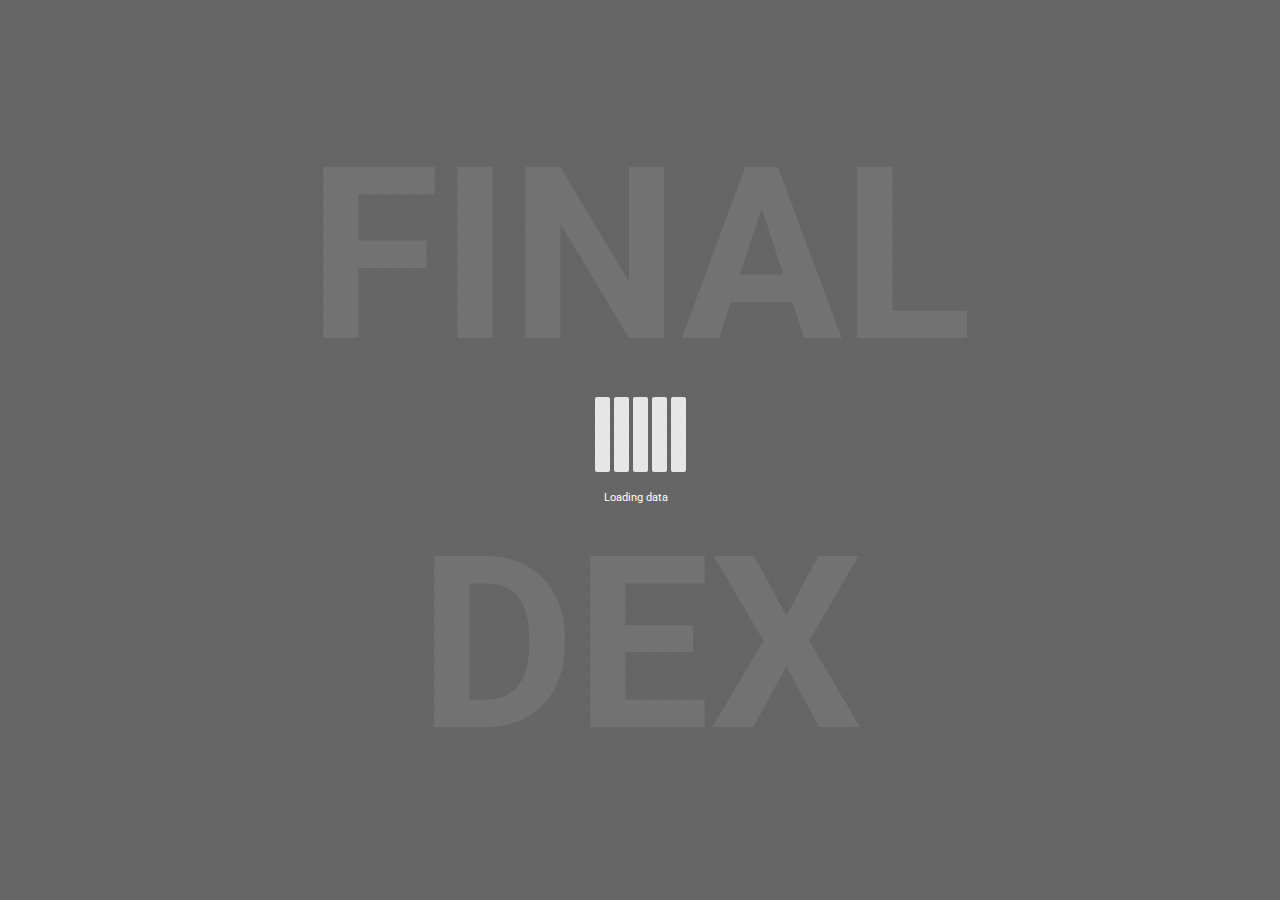
<file: Game.html>
<!DOCTYPE html>
<html>

<head>
	<title>FinalDex</title>
	<link rel="icon" href="./media/Images/FinalDex/Icon/FinalDex.png" type="image/gif" sizes="16x16">
	<meta name="viewport" content="width=device-width, initial-scale=1" charset="utf-16">
	<script src="./js/lib/jquery-1.10.2.js"></script>
	<script src="./js/lib/mousewheel-3.1.13.js"></script>
	<script src="./js/lib/mapify-1.0.0.js"></script>
    <script src="./js/lib/jquery-ui-1.13.3.js"></script>

	<link href="http://fonts.googleapis.com/css?family=Roboto" rel="stylesheet" type="text/css">
	<link href="http://fonts.googleapis.com/css?family=Bebas+Neue" rel="stylesheet" type="text/css">

	<link rel="stylesheet" type="text/css" href="./css/theme.css">
	<link rel="stylesheet" type="text/css" href="./css/default.css">
	<link rel="stylesheet" type="text/css" href="./css/style.css">
	
	<link rel="stylesheet" type="text/css" href="./css/load.css">
	<link rel="stylesheet" type="text/css" href="./css/search.css">
	<link rel="stylesheet" type="text/css" href="./css/nav.css">
	<link rel="stylesheet" type="text/css" href="./css/dex.css">
	<link rel="stylesheet" type="text/css" href="./css/layout1.css">
	<link rel="stylesheet" type="text/css" href="./css/move.css">
	<link rel="stylesheet" type="text/css" href="./css/ability.css">
	<link rel="stylesheet" type="text/css" href="./css/item.css">
	<link rel="stylesheet" type="text/css" href="./css/location.css">
	<link rel="stylesheet" type="text/css" href="./css/generate.css">
	<link rel="stylesheet" type="text/css" href="./css/card.css">
	<link rel="stylesheet" type="text/css" href="./css/console.css">
	<link rel="stylesheet" type="text/css" href="./css/fullscreen.css">
	<link rel="stylesheet" type="text/css" href="./css/map.css">
	
</head>

<body>
	<div id="load" class="active">
		<div class="title"><h1>Final</h1></div>
		<div>
			<div class="rect"></div>
			<div class="rect"></div>
			<div class="rect"></div>
			<div class="rect"></div>
			<div class="rect"></div>
		</div>
		<div class="description"><p>Loading data<span>.</span><span>.</span><span>.</span></p></div>
		<div class="title"><h1>Dex</h1></div>
    </div>

	<script src="./data/map.js"></script>
	<script src="./js/function.js"></script>
	<script src="./js/query.js"></script>
	<script src="./js/load.js"></script>
	<script src="./js/config.js"></script>
	<script src="./js/memory.js"></script>
	<script src="./js/nav.js"></script>
	<script src="./js/dex.js"></script>
	<script src="./js/move.js"></script>
	<script src="./js/ability.js"></script>
	<script src="./js/item.js"></script>
	<script src="./js/location.js"></script>
	<script src="./js/card.js"></script>
	<script src="./js/console.js"></script>
	<script src="./js/fullscreen.js"></script>
	<script src="./js/generate.js"></script>
	<script src="./js/redirect.js"></script>
	<script src="./js/search.js"></script>
	<script src="./js/zoom.js"></script>
	<script src="./js/map.js"></script>
	<script>load_start();</script>
</body>

</html>
</file>
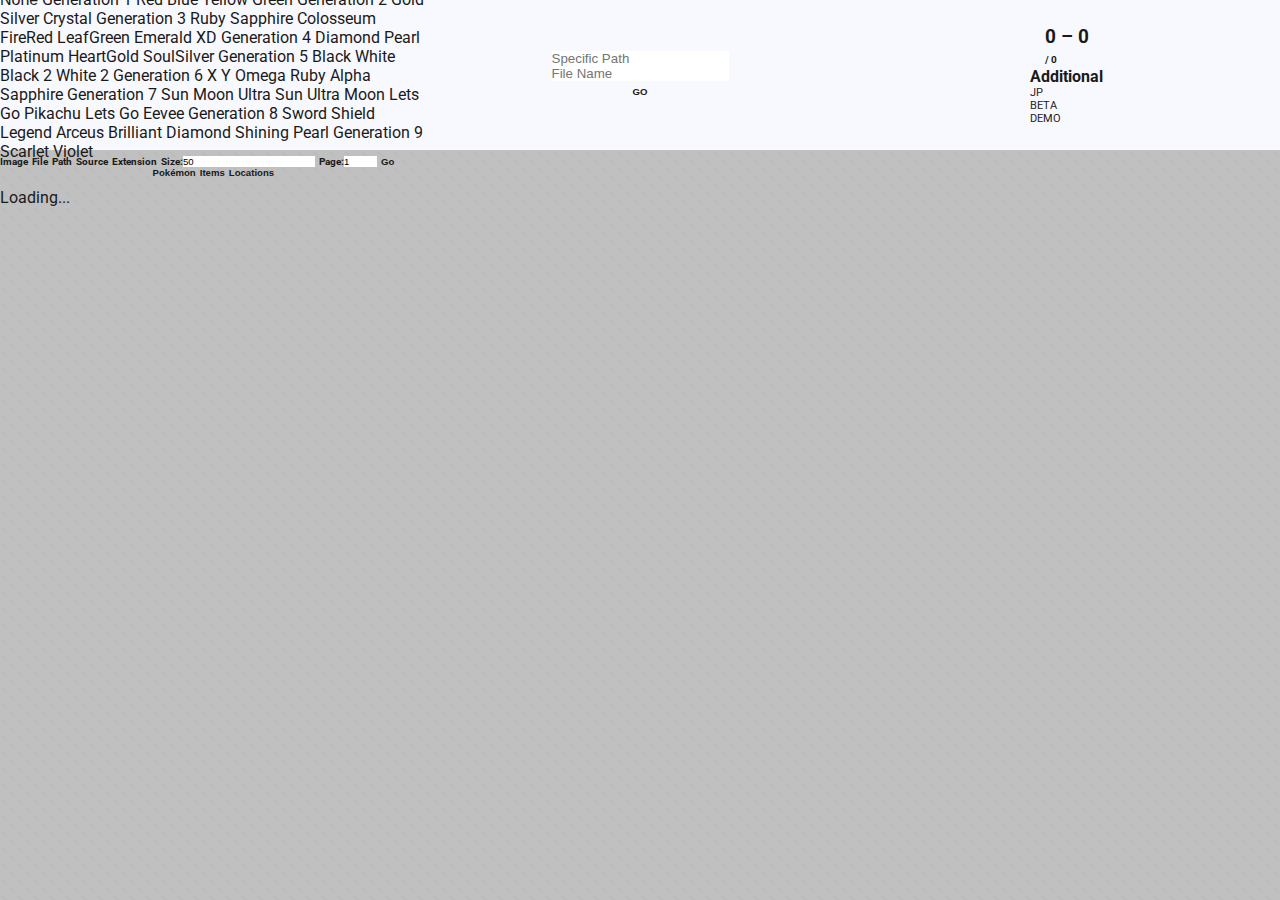
<file: Mediaquery.html>
<!DOCTYPE html>
<html>

<head>
    <title>FinalDex – Mediaquery</title>
    <link rel="icon" href="./media/Images/FinalDex/Icon/FinalDex.png" type="image/gif" sizes="16x16">
    <meta name="viewport" content="width=device-width, initial-scale=1" charset="utf-8">

    <script src="./js/lib/jquery-1.10.2.js"></script>

    <link rel="stylesheet" type="text/css" href="./css/root.css">
    <link rel="stylesheet" type="text/css" href="./css/default.css">
    <link rel="stylesheet" type="text/css" href="./css/theme.css">
    <link rel="stylesheet" type="text/css" href="./css/keyframe.css">
    <link rel="stylesheet" type="text/css" href="./css/mediaquery.css">
    <link rel="stylesheet" type="text/css" href="./css/@media.css">


</head>

<body>
    <nav>
        <span>
            <span>
            <label for="game_select1"><input type="checkbox" name="game_select" id="game_select1" value="Game"><h4>Game</h4></label>
            <span name="game_select">
                <button onclick='let z = this.parentElement.querySelectorAll(":scope input"); if(this.innerText == "All"){for(let i = 0; i < z.length; i++) {z[i].checked = true;};this.innerText = "None"} else {for(let i = 0; i < z.length; i++) {z[i].checked = false;};this.innerText = "All"}'>None</button>
                <label for="game_select2"><input type="checkbox" name="game_select" id="game_select2" value="Generation 1" checked>Generation 1</label>
                <label for="game_select3"><input type="checkbox" name="game_select" id="game_select3" value="Red" checked>Red</label>
                <label for="game_select4"><input type="checkbox" name="game_select" id="game_select4" value="Blue" checked>Blue</label>
                <label for="game_select5"><input type="checkbox" name="game_select" id="game_select5" value="Yellow" checked>Yellow</label>
                <label for="game_select6"><input type="checkbox" name="game_select" id="game_select6" value="Green" checked>Green</label>
                <label for="game_select7"><input type="checkbox" name="game_select" id="game_select7" value="Generation 2" checked>Generation 2</label>
                <label for="game_select8"><input type="checkbox" name="game_select" id="game_select8" value="Gold" checked>Gold</label>
                <label for="game_select9"><input type="checkbox" name="game_select" id="game_select9" value="Silver" checked>Silver</label>
                <label for="game_select10"><input type="checkbox" name="game_select" id="game_select10" value="Crystal" checked>Crystal</label>
                <label for="game_select11"><input type="checkbox" name="game_select" id="game_select11" value="Generation 3" checked>Generation 3</label>
                <label for="game_select12"><input type="checkbox" name="game_select" id="game_select12" value="Ruby" checked>Ruby</label>
                <label for="game_select13"><input type="checkbox" name="game_select" id="game_select13" value="Sapphire" checked>Sapphire</label>
                <label for="game_select14"><input type="checkbox" name="game_select" id="game_select14" value="Colosseum" checked>Colosseum</label>
                <label for="game_select15"><input type="checkbox" name="game_select" id="game_select15" value="FireRed" checked>FireRed</label>
                <label for="game_select16"><input type="checkbox" name="game_select" id="game_select16" value="LeafGreen" checked>LeafGreen</label>
                <label for="game_select17"><input type="checkbox" name="game_select" id="game_select17" value="Emerald" checked>Emerald</label>
                <label for="game_select18"><input type="checkbox" name="game_select" id="game_select18" value="XD" checked>XD</label>
                <label for="game_select19"><input type="checkbox" name="game_select" id="game_select19" value="Generation 4" checked>Generation 4</label>
                <label for="game_select20"><input type="checkbox" name="game_select" id="game_select20" value="Diamond" checked>Diamond</label>
                <label for="game_select21"><input type="checkbox" name="game_select" id="game_select21" value="Pearl" checked>Pearl</label>
                <label for="game_select22"><input type="checkbox" name="game_select" id="game_select22" value="Platinum" checked>Platinum</label>
                <label for="game_select23"><input type="checkbox" name="game_select" id="game_select23" value="HeartGold" checked>HeartGold</label>
                <label for="game_select24"><input type="checkbox" name="game_select" id="game_select24" value="SoulSilver" checked>SoulSilver</label>
                <label for="game_select25"><input type="checkbox" name="game_select" id="game_select25" value="Generation 5" checked>Generation 5</label>
                <label for="game_select26"><input type="checkbox" name="game_select" id="game_select26" value="Black" checked>Black</label>
                <label for="game_select27"><input type="checkbox" name="game_select" id="game_select27" value="White" checked>White</label>
                <label for="game_select28"><input type="checkbox" name="game_select" id="game_select28" value="Black 2" checked>Black 2</label>
                <label for="game_select29"><input type="checkbox" name="game_select" id="game_select29" value="White 2" checked>White 2</label>
                <label for="game_select30"><input type="checkbox" name="game_select" id="game_select30" value="Generation 6" checked>Generation 6</label>
                <label for="game_select31"><input type="checkbox" name="game_select" id="game_select31" value="X" checked>X</label>
                <label for="game_select32"><input type="checkbox" name="game_select" id="game_select32" value="Y" checked>Y</label>
                <label for="game_select33"><input type="checkbox" name="game_select" id="game_select33" value="Omega Ruby" checked>Omega Ruby</label>
                <label for="game_select34"><input type="checkbox" name="game_select" id="game_select34" value="Alpha Sapphire" checked>Alpha Sapphire</label>
                <label for="game_select35"><input type="checkbox" name="game_select" id="game_select35" value="Generation 7" checked>Generation 7</label>
                <label for="game_select36"><input type="checkbox" name="game_select" id="game_select36" value="Sun" checked>Sun</label>
                <label for="game_select37"><input type="checkbox" name="game_select" id="game_select37" value="Moon" checked>Moon</label>
                <label for="game_select38"><input type="checkbox" name="game_select" id="game_select38" value="Ultra Sun" checked>Ultra Sun</label>
                <label for="game_select39"><input type="checkbox" name="game_select" id="game_select39" value="Ultra Moon" checked>Ultra Moon</label>
                <label for="game_select40"><input type="checkbox" name="game_select" id="game_select40" value="Lets Go Pikachu" checked>Lets Go Pikachu</label>
                <label for="game_select41"><input type="checkbox" name="game_select" id="game_select41" value="Lets Go Eevee" checked>Lets Go Eevee</label>
                <label for="game_select42"><input type="checkbox" name="game_select" id="game_select42" value="Generation 8" checked>Generation 8</label>
                <label for="game_select43"><input type="checkbox" name="game_select" id="game_select43" value="Sword" checked>Sword</label>
                <label for="game_select44"><input type="checkbox" name="game_select" id="game_select44" value="Shield" checked>Shield</label>
                <label for="game_select45"><input type="checkbox" name="game_select" id="game_select45" value="Legend Arceus" checked>Legend Arceus</label>
                <label for="game_select46"><input type="checkbox" name="game_select" id="game_select46" value="Brilliant Diamond" checked>Brilliant Diamond</label>
                <label for="game_select47"><input type="checkbox" name="game_select" id="game_select47" value="Shining Pearl" checked>Shining Pearl</label>
                <label for="game_select48"><input type="checkbox" name="game_select" id="game_select48" value="Generation 9" checked>Generation 9</label>
                <label for="game_select49"><input type="checkbox" name="game_select" id="game_select49" value="Scarlet" checked>Scarlet</label>
                <label for="game_select50"><input type="checkbox" name="game_select" id="game_select50" value="Violet" checked>Violet</label>
            </span>
            </span>
            <span name="set">
                <button name="pokémon"><small>Pokémon</small></button>
                <button name="items"><small>Items</small></button>
                <button name="locations"><small>Locations</small></button>
            </span>
        </span>

        <span name="search">
            <input type="search" id="search-path" title="Use , to divide values." placeholder="Specific Path" onblur="this.placeholder='Specific Path'" onfocus="this.placeholder=''">
            <input type="search" id="search-file" title='Use , to divide values.
Use " to return inclusive values.' placeholder="File Name" onblur="this.placeholder='File Name'" onfocus="this.placeholder=''">
            <button id="execute"><small>GO</small></button>
        </span>


        <span>
            <span name="count">
                <h3>0 – 0</h2>
                <small> / 0</small>
            </span>
            <span>
                <h4>Additional</h4>
                <span>
                    <label for="additional-1-checkbox"><p>JP</p><input type="checkbox" id="additional-1-checkbox"></label>
                    <label for="additional-2-checkbox"><p>BETA</p><input type="checkbox" id="additional-2-checkbox"></label>
                    <label for="additional-3-checkbox"><p>DEMO</p><input type="checkbox" id="additional-3-checkbox"></label>
                </span>
            </span>
        </span>
    </nav>
    
    <ol data>
        <ul id="roof">
            <li>
                <span name="image" data-state><small>Image</small></span>
                <span name="file" data-state><small>File</small></span>
                <span name="path" data-state><small>Path</small></span>
                <span name="source" data-state><small>Source</small></span>
                <span name="extension" data-state><small>Extension</small></span>
                <span name="size"><small>Size:</small><input type="number" min="0" step="10" value="50" oninput="if(this.value == 0) {this.value = 1}"></span>
                <span name="page"><small>Page:</small><input type="number" min="1" max="1" value="1"></span>
                <span name="execute"><button><small>Go</small></button></span>
            </li>
        </ul>
        <ul id="result">
        </ul>
        <span id="loader">
            <div class="loadingIndicator">
                <div class="loadingSpinner"></div> <br /> Loading...
            </div>
        </span>
    </ol>


    <script src="./js/config.js"></script>
    <script src="./js/mediaquery.js"></script>
</body>

</html>
</file>
<file: css/theme.css>
:root {

    /* Regex
	(--Background[\S\s]*?Search:)initial
	$1HERE
	--([\S\s]*?)_([\S\s]*?):
	--$2_$1:
	
	*/

    /* Load */
    --Background_Load:repeating-linear-gradient(0deg, hsl(0,0%,40%) 0px, hsl(0,0%,40%) 20%, transparent 0px, transparent 50%) 0% 0% / 1em 1em, repeating-linear-gradient(45deg, rgba(0, 0, 0, 0.025) 0px, rgba(0, 0, 0, 0.025) 10%, transparent 0px, transparent 50%) 0% 0% / 1em 1em hsl(0,0%,40%);
    --Background_Load_Item:hsl(0,0%,90%);
    --Color_Load:hsl(0,0%,100%);
    --Color_Load_Title:hsl(0,0%,50%);
    --Color_Load_Title_Selected:LightSlateGray;

    /* Body */
    --Background_Body:var(--Background_Load);
    --Color_Body:hsl(0,0%,90%);

    /* Scroll */
    --Background_Scroll:hsl(0,0%,90%);
    --Background_Scroll_Bar:hsl(0,0%,60%);

    /* Console */
    --Background_Console:rgba(5,5,5,0.5);
    --Color_Console:initial;
    --Border_Console:1px solid hsl(0,0%,10%);
    	
    /* Dex */
    --Background_Dex_Content:repeating-linear-gradient(0deg, hsl(0,0%,45%) 0px, hsl(0,0%,45%) 20%, transparent 0px, transparent 50%) 0% 0% / 1em 1em, repeating-linear-gradient(45deg, rgba(0, 0, 0, 0.05) 0px, rgba(0, 0, 0, 0.05) 10%, transparent 0px, transparent 50%) 0% 0% / 1em 1em hsl(0,0%,45%);
    --Color_Dex_Content:initial;
	--Background_Dex_Content_Item:hsl(0,0%,35%);
    --Border_Dex_Content_Item:10px double hsl(0,0%,45%);
	--Color_Dex_Content_Item:initial;
	--Background_Dex_Navigation:hsl(0,0%,35%);
    --Border_Dex_Navigation:1px Solid hsl(0,0%,10%);
    --Border_Dex_Navigation_Button:initial;
	--Color_Dex_Navigation:initial;
	--Background_Dex_Navigation_Search:White;
    --Border_Dex_Navigation_Search:1px Solid Black;
	--Color_Dex_Navigation_Search:hsl(0,0%,10%);
	--Background_Dex_PartyBox_Content:repeating-linear-gradient( 45deg, hsl(0,0%,35%), hsl(0,0%,35%) 2px, hsl(0,0%,40%) 2px, hsl(0,0%,40%) 10px);
	--Color_Dex_PartyBox_Content:initial;
    --Background_Dex_PartyBox_Content_Export:initial;
    --Border_Dex_PartyBox_Content_Export:initial;
    --Color_Dex_PartyBox_Content_Export:White;
    --Background_Dex_PartyBox_Content_Item:linear-gradient(to right, Skyblue, hsl(0,0%,60%));
    --Border_Dex_PartyBox_Content_Item:initial;
    --Color_Dex_PartyBox_Content_Item:initial;
    --Background_Dex_PartyBox_Content_Trash:initial;
    --Border_Dex_PartyBox_Content_Trash:initial;
    --Color_Dex_PartyBox_Content_Trash:Red;
	--Background_Dex_PartyBox_Item:hsl(0,0%,25%);
	--Color_Dex_PartyBox_Item:White;
	--Border_Dex_PartyBox_Item:1px Solid hsl(0,0%,40%);
	--Border_Dex_PartyBox_Redirect:2px Solid Black;
	--Background_Dex_PartyBox_Redirect_Label:hsl(0,0%,30%);
    --Border_Dex_PartyBox_Redirect_Label:1px Solid Black;
	--Color_Dex_PartyBox_Redirect_Label:initial;
	--Background_Dex_PartyBox_Redirect_Label_Selected:hsl(0,0%,50%);
	--Color_Dex_PartyBox_Redirect_Label_Selected:Black;
	--Background_Dex_Settings:hsl(0,0%,40%);
	--Color_Dex_Settings:initial;
	--Border_Dex_Settings:2px Solid Black;
	--Background_Dex_Settings_Button:hsl(0,0%,30%);
    --Border_Dex_Settings_Button:1px Solid hsl(0,0%,20%);
	--Color_Dex_Settings_Button:initial;
    --Background_Dex_Settings_Item:initial;
	--Border_Dex_Settings_Item:1px Solid hsl(0,0%,10%);
    --Color_Dex_Settings_Item:initial;
	--Background_Dex_Settings_Label:hsl(0,0%,50%);
    --Border_Dex_Settings_Label:1px solid hsl(0,0%,10%);
	--Color_Dex_Settings_Label:initial;
	--Background_Dex_Settings_Label_Selected:hsl(0,0%,30%);
	--Color_Dex_Settings_Label_Selected:initial;
    --Background_Dex_Settings_Select:White;
    --Border_Dex_Settings_Select:1px Solid Black;
    --Color_Dex_Settings_Select:Black;


    /* Main */
	--Border_Main_Content:initial;
	--Background_Main_Description_Content:hsl(0,0%,35%);
    --Border_Main_Description_Content:1px Solid Black;
	--Color_Main_Description_Content:initial;
	--Border_Main_Header:initial;
	--Background_Main_Header_Content:repeating-linear-gradient(0deg, hsl(0,0%,45%) 0px, hsl(0,0%,45%) 20%, transparent 0px, transparent 50%) 0% 0% / 1em 1em, repeating-linear-gradient(45deg, rgba(0, 0, 0, 0.05) 0px, rgba(0, 0, 0, 0.05) 10%, transparent 0px, transparent 50%) 0% 0% / 1em 1em hsl(0,0%,45%);
	--Color_Main_Header_Content:initial;
	--Border_Main_Header_Content:1px Solid Black;
	--Background_Main_List_Content:hsl(0,0%,40%);
    --Border_Main_List_Content:1px Solid Black;
	--Color_Main_List_Content:initial;
	--Background_Main_List_Content_Label:hsl(0,0%,35%);
	--Border_Main_List_Content_Label:1px Solid Black;
	--Color_Main_List_Content_Label:initial;
	--Background_Main_List_Content_Label_Selected:hsl(0,0%,60%);
	--Color_Main_List_Content_Label_Selected:Black;
	--Background_Main_List_Header:hsl(0,0%,35%);
    --Border_Main_List_Header:1px Solid Black;
	--Color_Main_List_Header:initial;
	--Background_Main_List_Header_Search:White;
    --Border_Main_List_Header_Search:1px Solid Black;
	--Color_Main_List_Header_Search:hsl(0,0%,10%);
	--Background_Main_Menu:hsl(0,0%,25%);
    --Border_Main_Menu:1px Solid Black;
	--Color_Main_Menu:initial;
	--Background_Main_Menu_List:initial;
    --Border_Main_Menu_List:1px Solid Black;
    --Color_Main_Menu_List:initial;
    --Background_Main_Menu_List_Item:initial;
    --Border_Main_Menu_List_Item:1px dashed hsl(0,0%,20%);
    --Color_Main_Menu_List_Item:initial;
    --Background_Main_Navigation_Label:hsl(0,0%,25%);
    --Border_Main_Navigation_Label:1px solid black;
    --Color_Main_Navigation_Label:initial;
    --Background_Main_Navigation_Label_Selected:hsl(0,0%,50%);
    --Color_Main_Navigation_Label_Selected:Black;
	--Background_Main_Sidebar_Content:hsl(0,0%,40%);
    --Border_Main_Sidebar_Content:initial;
	--Color_Main_Sidebar_Content:initial;
    --Border_Main_Sidebar_Content_Item:1px Dashed hsl(0,0%,30%);
    --Border_Main_Sidebar_Footer:initial;
	--Background_Main_Sidebar_Footer_Label:hsl(0,0%,30%);
    --Border_Main_Sidebar_Footer_Label:initial;
	--Color_Main_Sidebar_Footer_Label:initial;
	--Background_Main_Sidebar_Footer_Label_Selected:hsl(0,0%,50%);
	--Color_Main_Sidebar_Footer_Label_Selected:Black;
	--Background_Main_Sidebar_Header:hsl(0,0%,25%);
    --Border_Main_Sidebar_Header:1px Solid Black;
	--Color_Main_Sidebar_Header:initial;
    --Background_Main_Sidebar_Header_Label:initial;
    --Border_Main_Sidebar_Header_Label:initial;
    --Color_Main_Sidebar_Header_Label:initial;
	--Background_Main_Sidebar_Header_Label_Selected:initial;
	--Color_Main_Sidebar_Header_Label_Selected:initial;


    /* Data */
	--Background_Data_Content:hsl(0,0%,35%);
    --Border_Data_Content:initial;
	--Color_Data_Content:initial;
    --Background_Data_Content_Header:hsl(0,0%,50%);
    --Border_Data_Content_Header:initial;
    --Color_Data_Content_Header:initial;
	--Background_Data_Content_Item:hsl(0,0%,30%);
    --Border_Data_Content_Item:1px Dashed black;
	--Color_Data_Content_Item:initial;
    --Background_Data_Footer_Content:hsl(0,0%,30%);
    --Border_Data_Footer_Content:initial;
    --Color_Data_Footer_Content:initial;
    --Background_Data_Footer_Content_Item:initial;
    --Border_Data_Footer_Content_Item:initial;
    --Color_Data_Footer_Content_Item:initial;
	--Background_Data_Footer_Title:hsl(0,0%,25%);
    --Border_Data_Footer_Title:initial;
	--Color_Data_Footer_Title:initial;
	--Background_Data_Foreground:hsl(0,0%,40%);
    --Border_Data_Foreground:initial;
	--Color_Data_Foreground:initial;
	--Background_Data_Header:initial;
	--Color_Data_Header:initial;
	--Border_Data_Header:1px solid black;
	--Background_Data_Header_Label:hsl(0,0%,50%);
    --Border_Data_Header_Label:1px dashed hsl(0,0%,20%);
	--Color_Data_Header_Label:initial;
	--Background_Data_Header_Label_Selected:hsl(0,0%,70%);
	--Color_Data_Header_Label_Selected:black;
	--Background_Data_Label:hsl(0,0%,30%);
	--Color_Data_Label:initial;
	--Border_Data_Label:1px solid black;
    --Background_Data_Label_Selected:hsl(0,0%,60%);
    --Color_Data_Label_Selected:black;
	--Background_Data_Redirect:hsl(0,0%,70%);
    --Border_Data_Redirect:1px solid hsl(0,0%,20%);
	--Color_Data_Redirect:initial;
	--Background_Data_Sidebar:initial;
    --Border_Data_Sidebar:1px Solid black;
	--Color_Data_Sidebar:initial;
    --Background_Data_Sidebar_Item:hsl(0,0%,30%);
	--Color_Data_Sidebar_Item:initial;
	--Border_Data_Sidebar_Item:1px Dashed Black;
	--Background_Data_Sidebar_Label:hsl(0,0%,40%);
    --Border_Data_Sidebar_Label:initial;
	--Color_Data_Sidebar_Label:initial;
	--Background_Data_Sidebar_Label_Selected:hsl(0,0%,60%);
	--Color_Data_Sidebar_Label_Selected:Black;


    /* Map */
	--Background_Map_Content_Footer:hsl(0,0%,55%);
    --Border_Map_Content_Footer:initial;
	--Color_Map_Content_Footer:initial;
    --Background_Map_Content_Footer_Item:initial;
	--Border_Map_Content_Footer_Item:initial;
	--Background_Map_Content_Redirect:hsl(0,0%,25%);
	--Border_Map_Content_Redirect:initial;
	--Color_Map_Content_Redirect:initial;
	--Background_Map_Sidebar_Annotation:hsl(0,0%,70%);
	--Border_Map_Sidebar_Annotation:1px solid black;
	--Color_Map_Sidebar_Annotation:black;
    --Background_Map_Sidebar_Content:hsl(0,0%,40%);
	--Border_Map_Sidebar_Content:initial;
	--Color_Map_Sidebar_Content:initial;
    --Background_Map_Sidebar_Content_Item:initial;
	--Border_Map_Sidebar_Content_Item:1px Dashed hsl(0,0%,25%);
	--Color_Map_Sidebar_Content_Item:initial;
	--Background_Map_Sidebar_Content_Item_Title:hsl(0,0%,20%);
	--Border_Map_Sidebar_Content_Item_Title:1px Solid Black;
	--Color_Map_Sidebar_Content_Item_Title:initial;
    --Background_Map_Sidebar_Content_Search:White;
	--Border_Map_Sidebar_Content_Search:1px Solid Black;
    --Color_Map_Sidebar_Content_Search:hsl(0,0%,10%);
    --Background_Map_Sidebar_Content_Search_Item:hsl(0,0%,100%);
	--Border_Map_Sidebar_Content_Search_Item:1px dashed hsl(0,0%,25%);
    --Color_Map_Sidebar_Content_Search_Item:hsl(0,0%,10%);
	--Background_Map_Sidebar_Content_Title:hsl(0,0%,50%);
	--Border_Map_Sidebar_Content_Title:initial;
	--Color_Map_Sidebar_Content_Title:initial;
	--Background_Map_Sidebar_Header_Label:hsl(0,0%,30%);
	--Border_Map_Sidebar_Header_Label:1px Solid Black;
	--Color_Map_Sidebar_Header_Label:initial;
	--Background_Map_Sidebar_Header_Label_Selected:hsl(0,0%,50%);
	--Color_Map_Sidebar_Header_Label_Selected:Black;


	/* Damage Calculator */
	--Background_Calculator_Content_Footer:hsl(0,0%,30%);
    --Border_Calculator_Content_Footer:1px Solid Black;
    --Color_Calculator_Content_Footer:initial;
    --Background_Calculator_Content_Footer_Item_Active:hsl(0,0%,70%);
    --Border_Calculator_Content_Footer_Item_Active:2px Solid hsl(0,0%,55%);
    --Color_Calculator_Content_Footer_Item_Active:initial;
    --Background_Calculator_Content_Footer_Item:linear-gradient(to bottom, Skyblue, hsl(0,0%,60%));
    --Border_Calculator_Content_Footer_Item:1px Solid hsl(0,0%,10%);
    --Color_Calculator_Content_Footer_Item:White;
    --Background_Calculator_Footer:hsl(0,0%,45%);
    --Border_Calculator_Footer:1px Solid black;
    --Background_Calculator_Footer_Button:hsl(0,0%,35%);
    --Border_Calculator_Footer_Button:2px outset hsl(0,0%,50%);
    --Color_Calculator_Footer_Button:initial;
    --Background_Calculator_Footer_Button_Active:Springgreen;
    --Color_Calculator_Footer_Button_Active:hsl(0,0%,0%);
    --Color_Calculator_Footer:initial;
    --Background_Calculator_Footer_Input:hsl(0,0%,100%);
    --Border_Calculator_Footer_Input:4px Ridge hsl(0,0%,55%);
    --Color_Calculator_Footer_Input:black;
    --Background_Calculator_Header:hsl(0,0%,35%);
    --Border_Calculator_Header:1px Solid Black;
    --Color_Calculator_Header:initial;
    --Background_Calculator_Sidebar_Content:hsl(0,0%,40%);
    --Border_Calculator_Sidebar_Content:1px Dashed hsl(0,0%,30%);
    --Color_Calculator_Sidebar_Content:White;
    --Background_Calculator_Sidebar_Content_Footer:hsl(0,0%,45%);
    --Border_Calculator_Sidebar_Content_Footer:1px Solid hsl(0,0%,20%);
    --Color_Calculator_Sidebar_Content_Footer:initial;
    --Background_Calculator_Sidebar_Content_Input:White;
    --Border_Calculator_Sidebar_Content_Input:1px Solid Black;
    --Color_Calculator_Sidebar_Content_Input:Black;
    --Background_Calculator_Sidebar_Content_Select:White;
    --Border_Calculator_Sidebar_Content_Select:1px Solid Black;
    --Color_Calculator_Sidebar_Content_Select:Black;
    --Background_Calculator_Sidebar_Content_Select_Special:hsl(0,0%,55%);
    --Border_Calculator_Sidebar_Content_Select_Special:1px Solid Black;
    --Color_Calculator_Sidebar_Content_Select_Special:Black;
    --Background_Calculator_Sidebar_Footer:hsl(0,0%,25%);
    --Border_Calculator_Sidebar_Footer:1px Solid Black;
    --Color_Calculator_Sidebar_Footer:initial;
    --Border_Calculator_Sidebar_Footer_Item:initial;
    --Background_Calculator_Sidebar_Header:hsl(0,0%,30%);
    --Border_Calculator_Sidebar_Header:1px Solid Black;
    --Color_Calculator_Sidebar_Header:initial;
    --Background_Calculator_Sidebar_Header_Select:initial;
    --Border_Calculator_Sidebar_Header_Select:initial;
    --Color_Calculator_Sidebar_Header_Select:initial;

	/* Type Advantage */
	--Background_Type_Content: hsl(0,0%,50%);
    --Border_Type_Content: 1px solid black;
    --Color_Type_Content: initial;
    --Background_Type_Content_Effective: hsl(0,0%,100%);
    --Border_Type_Content_Effective: 1px solid black;
    --Color_Type_Content_Effective: black;
    --Background_Type_Content_Immune: hsl(0,0%,20%);
    --Border_Type_Content_Immune: 1px solid black;
    --Color_Type_Content_Immune: initial;
    --Background_Type_Content_Ineffective: indianred;
    --Border_Type_Content_Ineffective: 1px solid black;
    --Color_Type_Content_Ineffective: initial;
    --Background_Type_Content_SuperEffective: mediumseagreen;
    --Border_Type_Content_SuperEffective: 1px solid black;
    --Color_Type_Content_SuperEffective: initial;
    --Background_Type_Sidebar_Content: hsl(0,0%,55%);
    --Border_Type_Sidebar_Content: 1px solid black;
    --Color_Type_Sidebar_Content: initial;
    --Background_Type_Sidebar_Content_Label: hsl(0,0%,50%);
    --Border_Type_Sidebar_Content_Label: 1px solid black;
    --Color_Type_Sidebar_Content_Label: initial;
    --Background_Type_Sidebar_Content_Label_Selected: hsl(0,0%,70%);
    --Color_Type_Sidebar_Content_Label_Selected: black;
    --Background_Type_Sidebar_Header_Add: hsl(0,0%,55%);
    --Border_Type_Sidebar_Header_Add: 4px Inset hsl(0,0%,60%);
    --Color_Type_Sidebar_Header_Add: White;
    --Background_Type_Sidebar_Header: hsl(0,0%,45%);
    --Border_Type_Sidebar_Header: 1px solid black;
    --Color_Type_Sidebar_Header: initial;


    /* Random */
	--Background_Random_Content: hsl(0,0%,60%);
    --Border_Random_Content: initial;
    --Color_Random_Content: initial;
    --Background_Random_Content_Item: hsl(0,0%,50%);
    --Border_Random_Content_Item: 4px outset hsl(0,0%,70%);
    --Color_Random_Content_Item: initial;
    --Background_Random_Sidebar_Content: hsl(0,0%,45%);
    --Border_Random_Sidebar_Content: initial;
    --Color_Random_Sidebar_Content: initial;
	--Background_Random_Sidebar_Content_Item:initial;
	--Color_Random_Sidebar_Content_Item:initial;
	--Border_Random_Sidebar_Content_Item:1px dashed hsl(0,0%,30%);
    --Background_Random_Sidebar_Content_Input: hsl(0,0%,100%);
    --Border_Random_Sidebar_Content_Input: initial;
    --Color_Random_Sidebar_Content_Input: black;
    --Background_Random_Sidebar_Header: hsl(0,0%,40%);
    --Border_Random_Sidebar_Header: initial;
    --Background_Random_Sidebar_Header_Button: hsl(0,0%,60%);
    --Border_Random_Sidebar_Header_Button: 2px Solid hsl(0,0%,30%);
    --Color_Random_Sidebar_Header_Button: initial;
    --Color_Random_Sidebar_Header: initial;
    --Background_Random_Sidebar_Header_Input: hsl(0,0%,100%);
    --Border_Random_Sidebar_Header_Input: initial;
    --Color_Random_Sidebar_Header_Input: black;


    /* Timer */
	--Background_Timer_Content: hsl(0,0%,50%);
    --Border_Timer_Content: initial;
    --Color_Timer_Content: initial;
    --Background_Timer_Content_Item: hsl(0,0%,45%);
    --Border_Timer_Content_Item: 1px dashed hsl(0,0%,20%);
    --Color_Timer_Content_Item: initial;
    --Border_Timer_Header: initial;
    --Background_Timer_Header_Label: hsl(0,0%,35%);
    --Border_Timer_Header_Label: initial;
    --Color_Timer_Header_Label: initial;
    --Background_Timer_Header_Label_Selected: hsl(0,0%,50%);
    --Color_Timer_Header_Label_Selected: black;
    --Background_Timer_Title: hsl(0,0%,25%);
    --Border_Timer_Title: initial;
    --Color_Timer_Title: initial;
    --Background_Timer_Title_Input: hsl(0,0%,100%);
    --Border_Timer_Title_Input: 4px inset hsl(0,0%,40%);
    --Color_Timer_Title_Input: black;
    --Background_Timer_Title_Pause: salmon;
    --Border_Timer_Title_Pause: initial;
    --Color_Timer_Title_Pause: initial;
    --Background_Timer_Title_Play: seagreen;
    --Border_Timer_Title_Play: initial;
    --Color_Timer_Title_Play: initial;
}
</file>
<file: css/default.css>
/*

h1-h6   // text tag (various sized)
div     // container tag (general use)
span    // container tag (quick use)
nav     // container tag (navigation systems)
section // container tag (division of groups)
ul      // container tag (list)
li      // container tag (list item)
p       // text tag (default size)
header  // title tag (large)
strong  // title tag (medium)
a       // link tag (redirectors within text)

select  // selection tag (multi)
input   //
label   // director tag (single/multi)
button  // director tag (single)

b       // director tag (single/multi - nostyle1)
figure  // director tag (single/multi - nostyle2)

*/

* {
    margin: 0;
    padding: 0;
    border-color: var(--border1) !important;
}
html {
	scroll-behavior: smooth;
	font-family:'Roboto', Sans-serif;
}
body {
    background: repeating-linear-gradient(0deg, var(--background) 0px, var(--background) 20%, transparent 0px, transparent 50%) 0% 0% / 1em 1em, repeating-linear-gradient(45deg, rgba(0, 0, 0, 0.025) 0px, rgba(0, 0, 0, 0.025) 10%, transparent 0px, transparent 50%) 0% 0% / 1em 1em var(--background);
    color: var(--font1);
}
::-webkit-scrollbar {
    width: 15px;
}
::-webkit-scrollbar-thumb {
    background: var(--color_50);
}
::-webkit-scrollbar-track {
    background: var(--color_90);
    border-left: 1px solid;
    border-right: 1px solid;
}
::-webkit-scrollbar-corner {
    background: rgba(255, 255, 255, 0);
}
input {
    border:none;
}
input[type=checkbox],
input[type=radio] {
	display: none;
}
[onclick] {
    cursor:pointer;
}
h1 {
    font-size: min(max(1.5em, 2vw), 2.5em);
}
h2 {
    font-size: min(max(1em, 1.75vw), 2em);
}
h3 {
    font-size: min(max(0.9em, 1.5vw), 1.5em);
}
h4 {
    font-size: min(max(0.8em, 1.25vw), 1.17em);
}
h5 {
    font-size: min(max(0.75em, 1vw), 1em);
}
h6 {
    font-size: min(max(0.7em, 0.75vw), 0.83em);
}
input[type="text"],
input[type="number"] {
    font-size:var(--sizeFontS)
}
select,
p {
    font-size: min(max(0.7em, 0.8vw), 0.9em);
}
header,
strong {
    font-weight:bold;
}
header {
    font-size: min(max(1em, 8vw), 4em);
}
strong {
    font-size: min(max(1.5em, 15vw), 6em);
}
small {
    font-size: var(--sizeFontS);
    font-weight: bold;
}
a,
img,
figure,
b,
button {
    -webkit-user-drag: none;
    -khtml-user-drag: none;
    -moz-user-drag: none;
    -o-user-drag: none;
}
figure,
strong:active,
header:active,
figure:active,
b:active,
button:active,
img:active,
label:active {
    -webkit-user-select: none;
    -moz-user-select: none;
    -ms-user-select: none;
    user-select: none;
}
li {
	list-style: none;
}
a {
    color:blue;
    text-decoration: none;
}
a:active {
    color:red;
}
a:hover,
a:active {
    text-decoration: underline;
    font-weight:bold;
}
figure,
b,
button,
label {
    cursor:pointer;
}
figure,
b,
button {
    border: none;
    font-weight:unset;
    font-size:unset;
}
button {
    background:none;
	color:unset;
}
b[type="invert"]:active {
    filter: invert(0.3) !important;
}
b[type="scale"]:active {
    transform: scale(0.95) !important;
}
b[type="underline"]:active {
    text-decoration: underline !important;
}
figure[type="rotate"] {
    transition: .2s ease transform;
    transform-origin: center;
}
figure[type="rotate"]:active {
    transform: rotate(-180deg) scale(0.8);
}
figure[type="scale"]:active {
	transform:scale(0.8);
}

button:active {
    transform:scale(0.95);
}
img:not([class*="mapify"]) {
    object-fit:scale-down;
    image-rendering: -moz-crisp-edges;
    image-rendering: -o-crisp-edges;
    image-rendering: -webkit-optimize-contrast;
    image-rendering: crisp-edges;
    -ms-interpolation-mode: nearest-neighbor;
}

[function] {
	cursor: pointer;
}
img[function]:hover,
[function]:hover > img,
img[onclick]:hover,
[onclick]:hover > img {
	filter:brightness(1.2);
}

p[function]:hover,
[function]:hover > p,
p[onclick]:hover,
[onclick]:hover > p,
small[function]:hover,
[function]:hover > small,
small[onclick]:hover,
[onclick]:hover > small,
h1[function]:hover,
[function]:hover > h1,
h1[onclick]:hover,
[onclick]:hover > h1,
h2[function]:hover,
[function]:hover > h2,
h2[onclick]:hover,
[onclick]:hover > h2,
h3[function]:hover,
[function]:hover > h3,
h3[onclick]:hover,
[onclick]:hover > h3,
h4[function]:hover,
[function]:hover > h4,
h4[onclick]:hover,
[onclick]:hover > h4,
h5[function]:hover,
[function]:hover > h5,
h5[onclick]:hover,
[onclick]:hover > h5,
h6[function]:hover,
[function]:hover > h6,
h6[onclick]:hover,
[onclick]:hover > h6,
span[function]:hover,
[function]:hover > span,
span[onclick]:hover,
[onclick]:hover > span {
	filter: invert(0.3);
}


select:not([disabled]) {
    cursor: pointer;
}
select option[disabled] {
    display:none;
}
select[type='icon'] {
    background: none;
    border:none;
}
button[type],
label[type] {
    display:block;
    box-shadow: 0px 1px 4px var(--border1);
    margin: 5px;
    background:var(--color10);
    color: var(--fontLight);
    font-weight: bold;
}
button[type="small"],
label[type="small"] {
	width: var(--sizeWidthS);
	padding: 10px 5px;
}
button[type="medium"],
label[type="medium"] {
	width: var(--sizeWidthM);
	padding: 15px 5px;
}
button[type="large"],
label[type="large"] {
	width: var(--sizeWidthL);
	padding: 20px 5px;
}

input[name="small"],
select[name="small"] {
    font-size: var(--sizeFontS);
}
input[name="medium"],
select[name="medium"] {
    font-size: var(--sizeFontM);
}
input[name="large"],
select[name="large"] {
    font-size: var(--sizeFontL);
}

li:focus {
    outline: 2px solid var(--color_5);
}

.filtered,
.hidden {
	display: none !important;
}




[name="eggMonster"],
[name="eggMonster"] * {
	background: #D25064;
	color: var(--fontLight);
}

[name="eggWater 1"],
[name="eggWater 1"] * {
	background: #97B5FD;
	color: var(--fontDark);
}

[name="eggBug"],
[name="eggBug"] * {
	background: #AAC22A;
	color: var(--fontDark);
}

[name="eggFlying"],
[name="eggFlying"] * {
	background: #B29AFA;
	color: var(--fontDark);
}

[name="eggField"],
[name="eggField"] * {
	background: #E0C068;
	color: var(--fontDark);
}

[name="eggFairy"],
[name="eggFairy"] * {
	background: #FFC8F0;
	color: var(--fontDark);
}

[name="eggGrass"],
[name="eggGrass"] * {
	background: #82D25A;
	color: var(--fontDark);
}

[name="eggHuman-Like"],
[name="eggHuman-Like"] * {
	background: #D29682;
	color: var(--fontDark);
}

[name="eggWater 3"],
[name="eggWater 3"] * {
	background: #5876BE;
	color: var(--fontLight);
}

[name="eggMineral"],
[name="eggMineral"] * {
	background: #7A6252;
	color: var(--fontLight);
}

[name="eggAmorphous"],
[name="eggAmorphous"] * {
	background: #8A8A8A;
	color: var(--fontLight);
}

[name="eggWater 2"],
[name="eggWater 2"] * {
	background: #729AFA;
	color: var(--fontLight);
}

[name="eggDitto"],
[name="eggDitto"] * {
	background: #A664BF;
	color: var(--fontLight);
}

[name="eggDragon"],
[name="eggDragon"] * {
	background: #7A42FF;
	color: var(--fontLight);
}

[name="eggUndiscovered"],
[name="eggUndiscovered"] * {
	background: var(--color_20);
	color: var(--fontLight);
}







[name="eggTextMonster"],
[name="eggTextMonster"] * {
	color: #D25064;
	text-shadow: 1px 0px 1px var(--fontDark);
}

[name="eggTextWater 1"],
[name="eggTextWater 1"] * {
	color: #97B5FD;
	text-shadow: 1px 0px 1px var(--fontDark);
}

[name="eggTextBug"],
[name="eggTextBug"] * {
	color: #AAC22A;
	text-shadow: 1px 0px 1px var(--fontDark);
}

[name="eggTextFlying"],
[name="eggTextFlying"] * {
	color: #B29AFA;
	text-shadow: 1px 0px 1px var(--fontDark);
}

[name="eggTextField"],
[name="eggTextField"] * {
	color: #E0C068;
	text-shadow: 1px 0px 1px var(--fontDark);
}

[name="eggTextFairy"],
[name="eggTextFairy"] * {
	color: #FFC8F0;
	text-shadow: 1px 0px 1px var(--fontDark);
}

[name="eggTextGrass"],
[name="eggTextGrass"] * {
	color: #82D25A;
	text-shadow: 1px 0px 1px var(--fontDark);
}

[name="eggTextHuman-Like"],
[name="eggTextHuman-Like"] * {
	color: #D29682;
	text-shadow: 1px 0px 1px var(--fontDark);
}

[name="eggTextWater 3"],
[name="eggTextWater 3"] * {
	color: #5876BE;
	text-shadow: 1px 0px 1px var(--fontDark);
}

[name="eggTextMineral"],
[name="eggTextMineral"] * {
	color: #7A6252;
	text-shadow: 1px 0px 1px var(--fontDark);
}

[name="eggTextAmorphous"],
[name="eggTextAmorphous"] * {
	color: #8A8A8A;
	text-shadow: 1px 0px 1px var(--fontDark);
}

[name="eggTextWater 2"],
[name="eggTextWater 2"] * {
	color: #729AFA;
	text-shadow: 1px 0px 1px var(--fontDark);
}

[name="eggTextDitto"],
[name="eggTextDitto"] * {
	color: #A664BF;
	text-shadow: 1px 0px 1px var(--fontDark);
}

[name="eggTextDragon"],
[name="eggTextDragon"] * {
	color: #7A42FF;
	text-shadow: 1px 0px 1px var(--fontDark);
}

[name="eggTextUndiscovered"],
[name="eggTextUndiscovered"] * {
	color: var(--color_50);
	text-shadow: 1px 0px 1px var(--fontDark);
}


[title="Male"],
[name="Male"],
[name="male"] {
	color: var(--colorBlue);
	font-family: fantasy;
	font-weight: bold;
}

[title="Female"],
[name="Female"],
[name="female"] {
	color: var(--colorRed);
	font-family: fantasy;
	font-weight: bold;
}

[title="Genderless"],
[name="Genderless"] {
	font-weight: bold;
}




[name="statHP"] *,
[name="statHP"] {
	background: var(--statHP);
	color: var(--fontDark);
}

[name="statAttack"] *,
[name="statAttack"] {
	background: var(--statAtk);
	color: var(--fontDark);
}

[name="statDefense"] *,
[name="statDefense"] {
	background: var(--statDef);
	color: var(--fontDark);
}

[name="statSpecial"] *,
[name="statSpecial"] {
	background: var(--statSpecial);
	color: var(--fontDark);
}

[name="statSp. Atk"] *,
[name="statSp. Atk"] {
	background: var(--statSpAtk);
	color: var(--fontDark);
}

[name="statSp. Def"] *,
[name="statSp. Def"] {
	background: var(--statSpDef);
	color: var(--fontDark);
}

[name="statSpeed"] *,
[name="statSpeed"] {
	background: var(--statSpeed);
	color: var(--fontDark);
}

[name="statTotal"] *,
[name="statTotal"] {
	background: var(--color_65);
	color: var(--fontDark);
}



[name="statTextHP"] *,
[name="statTextHP"] {
	color: var(--statHP);
	text-shadow: 1px 1px 1px var(--fontDark);
}

[name="statTextAttack"] *,
[name="statTextAttack"] {
	color: var(--statAtk);
	text-shadow: 1px 1px 1px var(--fontDark);
}

[name="statTextDefense"] *,
[name="statTextDefense"] {
	color: var(--statDef);
	text-shadow: 1px 1px 1px var(--fontDark);
}

[name="statTextSpecial"] *,
[name="statTextSpecial"] {
	color: var(--statSpecial);
	text-shadow: 1px 1px 1px var(--fontDark);
}

[name="statTextSp. Atk"] *,
[name="statTextSp. Atk"] {
	color: var(--statSpAtk);
	text-shadow: 1px 1px 1px var(--fontDark);
}

[name="statTextSp. Def"] *,
[name="statTextSp. Def"] {
	color: var(--statSpDef);
	text-shadow: 1px 1px 1px var(--fontDark);

}

[name="statTextSpeed"] *,
[name="statTextSpeed"] {
	color: var(--statSpeed);
	text-shadow: 1px 1px 1px var(--fontDark);
}

[name="statTextTotal"] *,
[name="statTextTotal"] {
	color: var(--color__65);
	text-shadow: 1px 1px 1px var(--fontDark);
}




body.dragging .indicator.enabled,
body.dragging .indicator.ui-droppable-active {
    background: linear-gradient(90deg, var(--border1) 50%, transparent 50%), 
                linear-gradient(90deg, var(--border1) 50%, transparent 50%), 
                linear-gradient(0deg, var(--border1) 50%, transparent 50%), 
                linear-gradient(0deg, var(--border1) 50%, transparent 50%);
    background-repeat: repeat-x, repeat-x, repeat-y, repeat-y;
    background-size: 16px 3px, 16px 3px, 3px 16px, 3px 16px;
    background-position: 0% 0%, 100% 100%, 0% 100%, 100% 0px;
    animation: dash 10s linear infinite;
}


body.dragging .indicator.ui-droppable-active.ui-droppable-hover,
body.dragging .hover > .indicator.enabled,
body.dragging .indicator.enabled.hover {
	background: linear-gradient(90deg, var(--colorGreen) 50%, transparent 50%), 
                linear-gradient(90deg, var(--colorGreen) 50%, transparent 50%), 
                linear-gradient(0deg, var(--colorGreen) 50%, transparent 50%), 
                linear-gradient(0deg, var(--colorGreen) 50%, transparent 50%);
    background-repeat: repeat-x, repeat-x, repeat-y, repeat-y;
    background-size: 16px 3px, 16px 3px, 3px 16px, 3px 16px;
    background-position: 0% 0%, 100% 100%, 0% 100%, 100% 0px;
    animation: dash 10s linear infinite;
}




[name="styleColorTypeNormal"] {
	color: var(--typeNormal) !important;
}

[name="styleColorTypeFighting"] {
	color: var(--typeFighting) !important;
}

[name="styleColorTypeFlying"] {
	color: var(--typeFlying) !important;
}

[name="styleColorTypePoison"] {
	color: var(--typePoison) !important;
}

[name="styleColorTypeGround"] {
	color: var(--typeGround) !important;
}

[name="styleColorTypeRock"] {
	color: var(--typeRock) !important;
}

[name="styleColorTypeBug"] {
	color: var(--typeBug) !important;
}

[name="styleColorTypeGhost"] {
	color: var(--typeGhost) !important;
}

[name="styleColorTypeSteel"] {
	color: var(--typeSteel) !important;
}

[name="styleColorTypeFire"] {
	color: var(--typeFire) !important;
}

[name="styleColorTypeWater"] {
	color: var(--typeWater) !important;
}

[name="styleColorTypeGrass"] {
	color: var(--typeGrass) !important;
}

[name="styleColorTypeElectric"] {
	color: var(--typeElectric) !important;
}

[name="styleColorTypePsychic"] {
	color: var(--typePsychic) !important;
}

[name="styleColorTypeIce"] {
	color: var(--typeIce) !important;
}

[name="styleColorTypeDragon"] {
	color: var(--typeDragon) !important;
}

[name="styleColorTypeDark"] {
	color: var(--typeDark) !important;
}

[name="styleColorTypeFairy"] {
	color: var(--typeFairy) !important;
}

[name="styleColorType???"] {
	color: var(--typeUnknown) !important;
}







[name="styleBackgroundTypeNormal"] {
	background: var(--typeNormal) !important;
}

[name="styleBackgroundTypeFighting"] {
	background: var(--typeFighting) !important;
}

[name="styleBackgroundTypeFlying"] {
	background: var(--typeFlying) !important;
}

[name="styleBackgroundTypePoison"] {
	background: var(--typePoison) !important;
}

[name="styleBackgroundTypeGround"] {
	background: var(--typeGround) !important;
}

[name="styleBackgroundTypeRock"] {
	background: var(--typeRock) !important;
}

[name="styleBackgroundTypeBug"] {
	background: var(--typeBug) !important;
}

[name="styleBackgroundTypeGhost"] {
	background: var(--typeGhost) !important;
	color:var(--fontLight) !important;
}

[name="styleBackgroundTypeSteel"] {
	background: var(--typeSteel) !important;
}

[name="styleBackgroundTypeFire"] {
	background: var(--typeFire) !important;
}

[name="styleBackgroundTypeWater"] {
	background: var(--typeWater) !important;
}

[name="styleBackgroundTypeGrass"] {
	background: var(--typeGrass) !important;
}

[name="styleBackgroundTypeElectric"] {
	background: var(--typeElectric) !important;
}

[name="styleBackgroundTypePsychic"] {
	background: var(--typePsychic) !important;
}

[name="styleBackgroundTypeIce"] {
	background: var(--typeIce) !important;
}

[name="styleBackgroundTypeDragon"] {
	background: var(--typeDragon) !important;
	color:var(--fontLight) !important;
}

[name="styleBackgroundTypeDark"] {
	background: var(--typeDark) !important;
	color:var(--fontLight) !important;
}

[name="styleBackgroundTypeFairy"] {
	background: var(--typeFairy) !important;
}

[name="styleBackgroundType???"] {
	background: var(--typeUnknown) !important;
}



[name="♂"] {
	color:var(--colorBlue) !important;
}
[name="♀"] {
	color:var(--colorRed) !important;
}

[name="☿"] {
	color:var(--fontDark) !important;
	color:var(--gender)
	
}





[name="typeNormal"] * {
	background: var(--typeNormal);
	color: var(--fontLight);
}

[name="typeFighting"] * {
	background: var(--typeFighting);
	color: var(--fontLight);
}

[name="typeFlying"] * {
	background: var(--typeFlying);
	color: var(--fontLight);
}

[name="typePoison"] * {
	background: var(--typePoison);
	color: var(--fontLight);
}

[name="typeGround"] * {
	background: var(--typeGround);
	color: var(--fontLight);
}

[name="typeRock"] * {
	background: var(--typeRock);
	color: var(--fontLight);
}

[name="typeBug"] * {
	background: var(--typeBug);
	color: var(--fontLight);
}

[name="typeGhost"] * {
	background: var(--typeGhost);
	color: var(--fontLight);
}

[name="typeSteel"] * {
	background: var(--typeSteel);
	color: var(--fontLight);
}

[name="typeFire"] * {
	background: var(--typeFire);
	color: var(--fontDark);
}

[name="typeWater"] * {
	background: var(--typeWater);
	color: var(--fontLight);
}

[name="typeGrass"] * {
	background: var(--typeGrass);
	color: var(--fontLight);
}

[name="typeElectric"] * {
	background: var(--typeElectric);
	color: var(--fontDark);
}

[name="typePsychic"] * {
	background: var(--typePsychic);
	color: var(--fontDark);
}

[name="typeIce"] * {
	background: var(--typeIce);
	color: var(--fontDark);
}

[name="typeDragon"] * {
	background: var(--typeDragon);
	color: var(--fontLight);
}

[name="typeDark"] * {
	background: var(--typeDark);
	color: var(--fontLight);
}

[name="typeFairy"] * {
	background: var(--typeFairy);
	color: var(--fontDark);
}





.scroll {
	overflow: auto;
}


[name="styleBackgroundTypeNormal"] {
	background: var(--typeNormal) !important;
	box-shadow: 0 0 1px var(--border1);
}

[name="styleBackgroundTypeFighting"] {
	background: var(--typeFighting) !important;
	box-shadow: 0 0 1px var(--border1);
}

[name="styleBackgroundTypeFlying"] {
	background: var(--typeFlying) !important;
	box-shadow: 0 0 1px var(--border1);
}

[name="styleBackgroundTypePoison"] {
	background: var(--typePoison) !important;
	box-shadow: 0 0 1px var(--border1);
}

[name="styleBackgroundTypeGround"] {
	background: var(--typeGround) !important;
	box-shadow: 0 0 1px var(--border1);
}

[name="styleBackgroundTypeRock"] {
	background: var(--typeRock) !important;
	box-shadow: 0 0 1px var(--border1);
}

[name="styleBackgroundTypeBug"] {
	background: var(--typeBug) !important;
	box-shadow: 0 0 1px var(--border1);
}

[name="styleBackgroundTypeGhost"] {
	background: var(--typeGhost) !important;
	color:var(--fontLight) !important;
	box-shadow: 0 0 1px var(--border1);
}

[name="styleBackgroundTypeSteel"] {
	background: var(--typeSteel) !important;
	box-shadow: 0 0 1px var(--border1);
}

[name="styleBackgroundTypeFire"] {
	background: var(--typeFire) !important;
	box-shadow: 0 0 1px var(--border1);
}

[name="styleBackgroundTypeWater"] {
	background: var(--typeWater) !important;
	box-shadow: 0 0 1px var(--border1);
}

[name="styleBackgroundTypeGrass"] {
	background: var(--typeGrass) !important;
	box-shadow: 0 0 1px var(--border1);
}

[name="styleBackgroundTypeElectric"] {
	background: var(--typeElectric) !important;
	box-shadow: 0 0 1px var(--border1);
}

[name="styleBackgroundTypePsychic"] {
	background: var(--typePsychic) !important;
	box-shadow: 0 0 1px var(--border1);
}

[name="styleBackgroundTypeIce"] {
	background: var(--typeIce) !important;
	box-shadow: 0 0 1px var(--border1);
}

[name="styleBackgroundTypeDragon"] {
	background: var(--typeDragon) !important;
	color:var(--fontLight) !important;
	box-shadow: 0 0 1px var(--border1);
}

[name="styleBackgroundTypeDark"] {
	background: var(--typeDark) !important;
	color:var(--fontLight) !important;
	box-shadow: 0 0 1px var(--border1);
}

[name="styleBackgroundTypeFairy"] {
	background: var(--typeFairy) !important;
	box-shadow: 0 0 1px var(--border1);
}

[name="styleBackgroundType???"] {
	background: var(--typeUnknown) !important;
	box-shadow: 0 0 1px var(--border1);
}





.ui-sortable-handle:active {
    cursor:move;
}

.ui-sortable.ui-droppable > * {
    cursor:grab;
}

.ui-sortable.ui-droppable > *:active {
    cursor:grabbing;
    pointer-events: unset !important;
}






sup {
	font-size: 80%;
	font-weight: bold;
	padding: 0 1px;
	text-shadow: 1px 0 0 rgba(0, 0, 0, 0.8), 0 -1px 0 rgba(0, 0, 0, 0.8), 0 1px 0 rgba(0, 0, 0, 0.8), -1px 0 0 rgba(0, 0, 0, 0.8);
}

sup[name="form"],
sup[name="time"] {
	text-shadow: none;
}

[name="winter"] {
	color: var(--font2);
}

[name="summer"] {
	color: var(--font2);
}

[name="spring"] {
	color: var(--font2);
}

[name="autumn"] {
	color: var(--font2);
}

[name="morning"] {
	color: var(--font2);
}

[name="day"] {
	color: var(--font2);
}

[name="night"] {
	color: var(--font2);
}

[title="Monday"] {
	color: var(--font2);
}

[title="Tuesday"] {
	color: var(--font2);
}

[title="Wednesday"] {
	color: var(--font2);
}

[title="Thursday"] {
	color: var(--font2);
}

[title="Friday"] {
	color: var(--font2);
}

[title="Saturday"] {
	color: var(--font2);
}

[title="Sunday"] {
	color: var(--font2);
}



*[name="spring"] {
	color:#B0F858;
	text-shadow: 1px 1px 1px var(--border1);
}
*[name="summer"] {
	color:#FFFA73;
	text-shadow: 1px 1px 1px var(--border1);
}
*[name="autumn"] {
	color:#F89058;
	text-shadow: 1px 1px 1px var(--border1);
}
*[name="winter"] {
	color:#78D0F8;
	text-shadow: 1px 1px 1px var(--border1);
}


*[name="monday"] {
	color:#FFE66D;
	text-shadow: 1px 1px 1px var(--border1);
}
*[name="tuesday"] {
	color:#F87575;
	text-shadow: 1px 1px 1px var(--border1);
}
*[name="wednesday"] {
	color:#357266;
	text-shadow: 1px 1px 1px var(--border1);
}
*[name="thursday"] {
	color:#B8B08D ;
	text-shadow: 1px 1px 1px var(--border1);
}
*[name="friday"] {
	color:#576CA8;
	text-shadow: 1px 1px 1px var(--border1);
}
*[name="saturday"] {
	color:#F0D3F7;
	text-shadow: 1px 1px 1px var(--border1);
}
*[name="sunday"] {
	color:#9D5C63;
	text-shadow: 1px 1px 1px var(--border1);
}









input[type=text] {
	border-radius: 5px;
	border-color: var(--border2) !important;
}


.dropdown-menu {
	position: absolute;
	display: none;
}

.dropdown-toggle:active,
.dropdown-toggle.active {
	background: var(--color16);
}
</file>
<file: css/style.css>
#console {
	position: fixed;
    bottom: 25px;
    right: 50px;
    z-index: 1000;
	cursor:default;
	display: flex;
    flex-direction: column;
	pointer-events:none;
	border: 1px solid var(--border1);
	max-width: 50vw;
    max-height: 95vh;
}
#console p {
	padding: 5px 20px;
    background: rgba(255,255,255,0.8);
	transition: 1s ease opacity 0.5s;
	opacity: 0;
}


#fullscreen {
	position: fixed;
    width: 100%;
    height: 100%;
    left: 0;
    top: 0;
    display: flex;
    z-index: 100000;
    justify-content: center;
    align-items: center;
}
#fullscreen:not(.open) {
	display: none;
}
#fullscreen > span {
	width: 100%;
    height: 100%;
	background: rgba(0,0,0,0.7);
	position:absolute;
	left:0;
	top:0;
	z-index: -1;
}
#fullscreen img {
	max-height: 90%;
    max-width: 90%;
	border: 5px ridge;
	border-color: var(--color_50) !important;
    user-select: none;
	pointer-events: all;
	background: #000;
	cursor:zoom-in;
}
#fullscreen img.zoom {
	height: 95%;
    object-fit: contain;
    cursor: zoom-out;
    max-height: 95%;
	max-width: 90%;
}
#fullscreen > div {
	width: 100%;
    height: 100%;
    position: relative;
    display: flex;
    flex-wrap: nowrap;
    flex-direction: row;
    pointer-events: none;
}

#fullscreen > div ul {
	width: 100%;
    height: 100%;
    display: flex;
    justify-content: center;
    align-items: center;
    flex-direction: column;
    flex-wrap: wrap;
    position: relative;
    transition: .25s ease;
}
#fullscreen > div ul li {
	width: 100%;
    height: 100%;
    display: flex;
    align-items: center;
    justify-content: center;
}


#fullscreen figure {
	position: absolute;
    color: var(--fontLight);
    height: fit-content;
    object-fit: scale-down;
}

#fullscreen figure:last-child {
    right: 1vw;
}
#fullscreen figure:first-child {
    left: 1vw;
}


#fullscreen figure,
#fullscreen figure * {
	font-weight: normal;
}

#fullscreen figure:active,
#fullscreen figure:active * {
	font-weight: bold;
}
#fullscreen figure:first-child[value="0"],
#fullscreen figure:last-child.last {
	display: none;
}




#navigation {
	height: 4vh;
	display: flex;
	align-items: center;
	justify-content: center;
	z-index: 5;
}

#navigation label {
	display: flex;
	height: 100%;
	width: 100%;
	align-items: center;
	justify-content: center;
	text-transform: uppercase;
	box-shadow: 0 0 0 1px var(--border1);
	z-index: inherit;
	background: var(--color17);
}

#navigation input:checked + label,
#navigation label:active {
	background: var(--color10);
	color: var(--font2);
}








#load {
	position: fixed;
	z-index: 101;
	top: 0;
	left: 0;
	width: 100%;
	height: 100%;
	background: repeating-linear-gradient(0deg, var(--background) 0px, var(--background) 20%, transparent 0px, transparent 50%) 0% 0% / 1em 1em, repeating-linear-gradient(45deg, rgba(0, 0, 0, 0.025) 0px, rgba(0, 0, 0, 0.025) 10%, transparent 0px, transparent 50%) 0% 0% / 1em 1em var(--background);
	transition: 1s ease;
	transition-delay: 1s;
	visibility: visible;
	opacity: 1;
	cursor: default;
}

#load.hide {
	visibility: hidden;
	opacity: 0;
}

.load-title {
	display: flex;
	justify-content: center;
	font-size: 20vw;
	background: -webkit-linear-gradient(left, var(--color10), var(--color5));
	background: -moz-linear-gradient(left, var(--color10), var(--color5));
	background: -ms-linear-gradient(left, var(--color10), var(--color5));
	background: -o-linear-gradient(left, var(--color10), var(--color5));
	background: linear-gradient(to right, var(--color10), var(--color5));
	color: transparent;
	-webkit-background-clip: text;
	background-clip: text;
	text-transform: uppercase;
	line-height: 20vw;
	width: 100%;
	height: 42.5%;
}

#load h1:first-child {
	align-items: flex-end;
}

#load h1:last-child {
	align-items: flex-start;
}

.load-bar-outer {
	display: flex;
	align-items: center;
	justify-content: center;
	width: 100%;
	height: 10%;
}

.load-bar {
	height: 100%;
	width: 100%;
	display: block;
	text-align: center;
	font-size: 20px;
}

.load-bar > div {
	background: var(--color5);
	height: 100%;
	width: 15px;
	display: inline-block;
	animation: sk-stretchdelay 1.2s infinite ease-in-out;
	-webkit-animation: sk-stretchdelay 1.2s infinite ease-in-out;
}

#load-description {
	display: flex;
	align-items: center;
	justify-content: center;
	width: 100%;
	height: 5%;
	font-size: 14px;
	font-weight: normal;
	text-align: center;
	color: var(--font1);
}

#load-description > span {
	color: var(--font1);
	opacity: 0;
	-webkit-animation: dot 1.3s infinite;
	animation: dot 1.3s infinite;
}

#load-description > span:nth-of-type(1) {
	-webkit-animation-delay: 0.0s;
	animation-delay: 0.0s;
}

#load-description > span:nth-of-type(2) {
	-webkit-animation-delay: 0.2s;
	animation-delay: 0.2s;
}

#load-description > span:nth-of-type(3) {
	-webkit-animation-delay: 0.3s;
	animation-delay: 0.3s;
}


.load-bar .load-rect2 {
	animation-delay: -1.1s;
}

.load-bar .load-rect3 {
	animation-delay: -1.0s;
}

.load-bar .load-rect4 {
	animation-delay: -0.9s;
}

.load-bar .load-rect5 {
	animation-delay: -0.8s;
}
</file>
<file: css/load.css>
#load {
    position: fixed;
    top: 0;
    left: 0;
    width: 100%;
    height: 100%;
    display: flex;
    flex-direction: column;
    justify-content: center;
    align-items: center;
    text-align: center;
    background: var(--Background_Load);
    color: var(--Color_Load);
    cursor: default;
    visibility: hidden;
    opacity: 0;
    transition: 1s ease opacity 0s, 0s ease visibility 1s;
    z-index: 100;
    -webkit-text-stroke: var(--Stroke_Load_Title) thin;
}

#load.active {
    opacity: 1;
    visibility: visible;
}

#load:not(.active) .rect {
    animation-iteration-count: 1;
}

#load .title {
    display: flex;
    font-size: 10rem;
    color: transparent;
    background-clip: text;
    text-transform: uppercase;
    transition: linear --progress;
    transition-duration: 1s;
    opacity:0.5;
}
@property --progress {
    syntax: '<percentage>';
    initial-value: 0%;
    inherits: true;
}


#load .title:first-child {
    align-items: flex-end;
}

#load .title:last-child {
    align-items: flex-start;
}

#load .title:first-child {
    --p: calc(var(--progress) * 2);
    background-image: linear-gradient(to right, var(--Color_Load_Title_Selected) 0%, var(--Color_Load_Title_Selected) var(--p), var(--Color_Load_Title) var(--p), var(--Color_Load_Title) 100%);
}

#load .title:last-child {
    --p: calc((var(--progress) - 50%) * 2);
    background-image: linear-gradient(to right, var(--Color_Load_Title_Selected) 0%, var(--Color_Load_Title_Selected) var(--p), var(--Color_Load_Title) var(--p), var(--Color_Load_Title) 100%);
}

#load .description {
    display: flex;
    align-items: center;
    justify-content: center;
    width: 100%;
    margin-top: 15px;
    text-align: center;
    background: inherit;
    -webkit-text-stroke: 0;
}

#load .description span {
    opacity: 0;
    animation: fade 1.3s infinite;
}

#load .description span:nth-of-type(1) {
    animation-delay: 0.0s;
}

#load .description span:nth-of-type(2) {
    animation-delay: 0.2s;
}

#load .description span:nth-of-type(3) {
    animation-delay: 0.3s;
}

#load .rect {
    display: inline-block;
    width: 15px;
    height: 75px;
    background: var(--Background_Load_Item);
    border-radius: 2px;
    animation: stretch_delay 1.2s infinite ease;
}

#load .rect:nth-child(2) {
    animation-delay: -1.1s;
}

#load .rect:nth-child(3) {
    animation-delay: -1.0s;
}

#load .rect:nth-child(4) {
    animation-delay: -0.9s;
}

#load .rect:nth-child(5) {
    animation-delay: -0.8s;
}
</file>
<file: css/search.css>
.search input::placeholder {
    opacity: 0.5;
}

.search input.deep,
.search input.deep::placeholder {
    color: Red;
}

.search input.filter,
.search input.filter {
    border-color: Red;
}
</file>
<file: css/nav.css>
#nav {
    height: 5vh;
    width: 100%;
    display: flex;
    align-items: center;
    justify-content: center;
}

#nav label,
#nav button {
    height: 100%;
    width: 100%;
    display: flex;
    align-items: center;
    justify-content: center;
    text-transform: uppercase;
    border-left: none;
    border-top: none;
    overflow: hidden;
}

#nav button svg {
    height: 60%;
    width: 60%;
    stroke: black;
    stroke-width: 6px;
    fill: hsl(0, 0%, 60%);
    transform: rotate(0deg) scale(1);
    transition: 0.2s ease transform;
}

#nav button:active svg {
    transform: rotate(-45deg) scale(0.8);
}

#nav label {
    background: var(--Background_Layout1_Navigation_Label);
    color: var(--Color_Layout1_Navigation_Label);
    border: var(--Border_Layout1_Navigation_Label);
    border-top: none;
    font-size: 0.8rem;
}

#nav label:not(:nth-last-of-type(1)) {
    border-right: none;
}

#nav button {
    background: var(--Background_Layout1_Navigation_Button);
    color: var(--Color_Layout1_Navigation_Button);
    max-width: 50px;
    font-size: 1.5rem;
}

#nav label:has(> input:checked),
#nav label:active {
    background: var(--Background_Layout1_Navigation_Label_Selected);
    color: var(--Color_Layout1_Navigation_Label_Selected);
}
</file>
<file: css/dex.css>
#dex ol {
    height: 85%;
    overflow: auto;
    padding: 10px 10px;
    text-align: center;
}

.dex_list li {
    background: var(--Background_Dex_Content_Item);
    border-radius: 10px;
    color: var(--Color_Dex_Content_Item);
    display: inline-block;
    height: 250px;
    margin: 8px;
    outline: var(--Outline_Dex_Content_Item);
    text-shadow: var(--Shadow_Dex_Content_Item);
    transition: none;
    width: 250px;
}

.dex_list li:hover,
.dex_list li:active {
    filter: brightness(1.025);
}

.dex_list label {
    cursor: auto;
    display: flex;
    flex-wrap: wrap;
    font-weight: bold;
    height: 100%;
    position: relative;
    text-align: center;
    width: 100%;
}

.dex_list li.hidden_dex,
.dex_list li.hidden_filter,
.dex_list li.hidden_search {
    display: none;
}

.dex_list li:not(:has(input:checked)) .confirm span::after {
    opacity: 0;
}

.dex_list li:not(:has(input:checked)) .image {
    filter: brightness(0%) opacity(10%);
}

.dex_list li:not(:has(input:checked)) .id {
    opacity: 0.5;
    transition: none;
}

.dex_list li:not(:has(input:checked)) .name {
    opacity: 0;
    transition: none;
}

.dex_list li:not(:has(input:checked)) .data {
    display: none;
}

.dex_list .confirm span::after {
    transition: .5s ease;
}

.dex_list .confirm {
    height: 20%;
    padding: 10px 0 0 10px;
    width: 20%;
}

.dex_list .id {
    height: 20%;
    opacity: 1;
    padding: 10px 0 0 0;
    transition: 1s ease opacity;
    width: 60%;
}

.dex_list .data {
    color: hsl(0, 0%, 15%);
    height: 20%;
    opacity: 0.4;
    padding: 10px 10px 0 0;
    transition: .5s ease opacity;
    width: 20%;
}

.dex_list .image {
    filter: brightness(100%) opacity(100%);
    font-size: 75px;
    height: 65%;
    padding: 10px;
    transition: .5s ease filter;
    width: 100%;
}

.dex_list .image img {
    height: 100%;
    object-fit: scale-down;
    position: relative;
    width: 100%;
}

.dex_list .image img[src=""],
.dex_list .image img:not([src]) {
    visibility: hidden;
}

.dex_list .name {
    height: 15%;
    opacity: 1;
    padding: 0 10px 10px 10px;
    transition: 1s ease opacity;
    width: 100%;
}

.dex_list label > *[class] {
    align-items: center;
    display: flex;
    flex-direction: column;
    justify-content: center;
}

.dex_list .data > * {
    font-size: 1.8rem;
}

.dex_list img:not([src])::after,
.dex_list img[src='']::after {
    align-items: center;
    content: '?';
    display: flex;
    height: 100%;
    justify-content: center;
    position: absolute;
    top: 0;
    visibility: visible;
    width: 100%;
}

.dex_list .confirm span {
    background: rgba(0, 0, 0, 0.2);
    border: 1px solid rgba(0, 0, 0, 0.1);
    border-radius: 100%;
    height: 45%;
    max-height: 20px;
    max-width: 20px;
    min-height: 12px;
    min-width: 12px;
    position: relative;
    width: 45%;
}

.dex_list li .confirm span::after {
    background: linear-gradient(337deg, rgba(0, 255, 162, 1) 0%, rgba(27, 255, 172, 1) 16%, rgba(57, 255, 184, 1) 21%, rgba(27, 255, 172, 1) 26%, rgba(0, 204, 130, 1) 56%, rgba(0, 255, 162, 1) 100%);
    border-radius: 100%;
    content: "";
    height: 100%;
    left: 0;
    position: absolute;
    top: 0;
    width: 100%;
}

/* Dex Header */
#dex header {
    background: var(--Background_Dex_Navigation);
    border: var(--Border_Dex_Navigation);
    border-left: none;
    border-right: none;
    border-top: none;
    color: var(--Color_Dex_Navigation);
    height: 15%;
    overflow: hidden;
    position: relative;
    text-shadow: var(--Shadow_Dex_Navigation);
    width: 100%;
}

#dex header ul {
    height: 100%;
    position: relative;
    width: 100%;
}

#dex header ul li {
    align-items: center;
    display: flex;
    float: left;
    height: 100%;
    justify-content: center;
    position: relative;
    text-align: center;
}

#dex header .dexswitch {
    width: 20%;
}

#dex header .search {
    width: 40%;
}

#dex header .game {
    width: 30%;
}

#dex header .count {
    width: 10%;
}

#dex header .search input {
    background: var(--Background_Dex_Navigation_Search);
    border: var(--Border_Dex_Navigation_Search);
    border-radius: 3px;
    color: var(--Color_Dex_Navigation_Search);
    height: 40%;
    padding: 0 20px;
    text-indent: 15px;
    width: 90%;
}

#dex header .search input::placeholder {
    color: var(--Color_Dex_Navigation_Search);
}

#dex header .game img {
    height: 100%;
    max-height: 70%;
    max-width: 90%;
    object-fit: scale-down;
    width: 90%;
}

#dex header .count div {
    display: flex;
    flex-wrap: wrap;
    font-family: 'Bebas Neue';
    font-size: clamp(1.5rem, 1vw + 1.5rem, 3rem);
    justify-content: center;
    text-align: center;
}

#dex header .count div > * {
    padding: 0 1px;
}

#dex header .dexswitch div {
    border: var(--Border_Dex_Navigation_Button);
    display: flex;
    flex-direction: column;
    flex-wrap: wrap;
    height: 70%;
    max-width: calc(9.5vh * 3);
    overflow: hidden;
    width: 80%;
}

#dex header .dexswitch span {
    display: flex;
    flex-direction: column;
    flex-wrap: wrap;
    height: 100%;
    transition: .25s ease;
    transform: translate(var(--translate-value), 0%);
}

#dex header .dexswitch label {
    align-items: center;
    border: var(--Border_Dex_Navigation_Button);
    color: White;
    display: flex;
    font-weight: bold;
    height: 100%;
    justify-content: center;
    text-align: center;
    text-transform: uppercase;
    width: 100%;
}

#dex header .dexswitch label[name='National Pokédex'] {
    background: Red;
}

#dex header .dexswitch label[name='National Pokédex']:active {
    background: #D90000;
}

#dex header .dexswitch label[name='Kanto Pokédex'] {
    background: Tomato;
}

#dex header .dexswitch label[name='Kanto Pokédex']:active {
    background: #ff5233;
}

#dex header .dexswitch label[name='New Pokédex'] {
    background: SlateGray;
}

#dex header .dexswitch label[name='New Pokédex']:active {
    background: #647382;
}

#dex header .dexswitch label[name='Hoenn Pokédex'] {
    background: RoyalBlue;
}

#dex header .dexswitch label[name='Hoenn Pokédex']:active {
    background: #3862e0;
}

#dex header .dexswitch label[name='Sinnoh Pokédex'] {
    background: MediumPurple;
}

#dex header .dexswitch label[name='Sinnoh Pokédex']:active {
    background: #855cd6;
}

#dex header .dexswitch label[name='Enhanced Sinnoh Pokédex'] {
    background: RebeccaPurple;
    line-height: 20px;
}

#dex header .dexswitch label[name='Enhanced Sinnoh Pokédex']:active {
    background: #592d86;
}

#dex header .dexswitch label[name='Johto Pokédex'] {
    background: LightSlateGray;
}

#dex header .dexswitch label[name='Johto Pokédex']:active {
    background: #6e8091;
}

#dex header .dexswitch label[name='Unova Pokédex'] {
    background: Gray;
}

#dex header .dexswitch label[name='Unova Pokédex']:active {
    background: #737373;
}

#dex header .dexswitch label[name='New Unova Pokédex'] {
    background: DimGray;
}

#dex header .dexswitch label[name='New Unova Pokédex']:active {
    background: #595959;
}

#dex header .dexswitch label[name='Central Kalos Pokédex'] {
    background: BurlyWood;
    line-height: 20px;
}

#dex header .dexswitch label[name='Central Kalos Pokédex']:active {
    background: #d9ad73;
}

#dex header .dexswitch label[name='Coastal Kalos Pokédex'] {
    background: CadetBlue;
    line-height: 20px;
}

#dex header .dexswitch label[name='Coastal Kalos Pokédex']:active {
    background: #568e8f;
}

#dex header .dexswitch label[name='Mountain Kalos Pokédex'] {
    background: Chocolate;
    line-height: 20px;
}

#dex header .dexswitch label[name='Mountain Kalos Pokédex']:active {
    background: #c9641d;
}

#dex header .dexswitch label[name='Alola Pokédex'] {
    background: MediumSeaGreen;
}

#dex header .dexswitch label[name='Alola Pokédex']:active {
    background: #39ac6d;
}

#dex header .dexswitch label[name='Melemele Pokédex'] {
    background: Sandybrown;
}

#dex header .dexswitch label[name='Melemele Pokédex']:active {
    background: #f3a158;
}

#dex header .dexswitch label[name='Akala Pokédex'] {
    background: LimeGreen;
}

#dex header .dexswitch label[name='Akala Pokédex']:active {
    background: #2db92d;
}

#dex header .dexswitch label[name="Ula'ula Pokédex"] {
    background: SkyBlue;
}

#dex header .dexswitch label[name="Ula'ula Pokédex"]:active {
    background: #7ccae9;
}

#dex header .dexswitch label[name='Poni Pokédex'] {
    background: LightCoral;
}

#dex header .dexswitch label[name='Poni Pokédex']:active {
    background: #ef7676;
}

#dex header .dexswitch label[name='Galar Pokédex'] {
    background: LightSkyBlue;
}

#dex header .dexswitch label[name='Galar Pokédex']:active {
    background: #6cc3f9;
}

#dex header .dexswitch label[name='Isle of Armor Pokédex'] {
    background: IndianRed;
}

#dex header .dexswitch label[name='Isle of Armor Pokédex']:active {
    background: #c94f4f;
}

#dex header .dexswitch label[name='Crown Tundra Pokédex'] {
    background: LightSteelBlue;
}

#dex header .dexswitch label[name='Crown Tundra Pokédex']:active {
    background: #a5bcd9;
}

#dex header .dexswitch label[name*='Strategy Memo'] {
    background: DarkSeaGreen;
    line-height: 20px;
}

#dex header .dexswitch label[name*='Strategy-Memo']:active {
    background: #80b380;
}
</file>
<file: css/layout1.css>
.layout1 .catalog ol li.hidden_filter,
.layout1 .catalog ol li.hidden_search {
    display: none;
}

.layout1 .catalog {
    float: left;
    width: 20%;
    height: 100%;
}

.layout1 > header {
    float: left;
    width: 50%;
    height: 15%;
    display: flex;
    position: relative;
}

.layout1 > main {
    float: left;
    width: 50%;
    height: 85%;
    padding: 10px 15px;
    font-size: 0.9rem;
    overflow: auto;
    background: var(--Background_Layout1_Description_Content);
    color: var(--Color_Layout1_Description_Content);
    border: var(--Border_Layout1_Description_Content);
    border-left: none;
    border-right: none;
    border-bottom: none;
}

.layout1 > main img[title] {
    cursor: help;
}

.layout1 > main > * {
    padding: 5px 0 0 0;
}

.layout1 > footer {
    float: left;
    width: 50%;
    background: var(--Background_Layout1_Content_Footer);
    color: var(--Color_Layout1_Content_Footer);
    border-top: var(--Border_Layout1_Content_Footer);
}

.layout1 .sidebar {
    float: right;
    width: 30%;
    height: 100%;
}

.layout1 .sidebar > main {
    float: left;
    width: 100%;
    height: 85%;
    background: var(--Background_Location_Sidebar_Content);
    color: var(--Color_Location_Sidebar_Content);
    border: var(--Border_Location_Sidebar_Content);
    border-right: none;
    border-bottom: none;
}

.layout1 .catalog header {
    width: 100%;
    height: 15%;
    display: flex;
    flex-direction: column;
    justify-content: space-evenly;
    align-items: center;
    position: relative;
    flex-wrap: nowrap;
    overflow: hidden;
    background: var(--Background_Layout1_List_Header);
    color: var(--Color_Layout1_List_Header);
    border: var(--Border_Layout1_List_Header);
    border-top: none;
    border-left: none;
}

.layout1 .catalog header .search {
    width: 100%;
    height: 100%;
    display: flex;
    justify-content: center;
    align-items: center;
}

.layout1 .catalog header .search input {
    width: 80%;
    height: 70%;
    padding: 10px;
    text-indent: 5%;
    max-width: 300px;
    max-height: 50px;
    border-radius: 4px;
    background: var(--Background_Layout1_List_Header_Search);
    color: var(--Color_Layout1_List_Header_Search);
    border: var(--Border_Layout1_List_Header_Search);
}

.layout1 .catalog header .search input::placeholder {
    color: var(--Color_Layout1_List_Header_Search);
}

.layout1 .catalog:has(.pocket) header {
    height: 20%;
}

.layout1 .catalog:has(.pocket) ol {
    height: 80%;
}

.layout1 .catalog header .pocket {
    width: 100%;
    height: 100%;
    display: flex;
    flex-direction: row;
    justify-content: space-around;
    text-transform: uppercase;
    flex-wrap: wrap;
}

.layout1 .catalog header .pocket label {
    display: flex;
    flex-direction: column;
    justify-content: flex-start;
    align-items: center;
    text-align: center;
    padding: 0 3px;
    font-size: 0.7rem;
}

.layout1 .catalog header .pocket label:has(img:not([src])),
.layout1 .catalog header .pocket label:has(img[src='']) {
    justify-content: center;
}

.layout1 .catalog header .pocket label:has(img:not([src])) img,
.layout1 .catalog header .pocket label:has(img[src='']) img {
    display: none;
}

.layout1 .catalog header .pocket:has(img[src='']):has(:not(img[src=''])) img[src=''] {
    visibility: hidden;
}

.layout1 .catalog header .pocket:has(img[src='']):has(:not(img[src=''])) img[src='']::after {
    content: '?';
    display: flex;
    width: 100%;
    height: 100%;
    top: 0;
    position: absolute;
    justify-content: center;
    align-items: center;
    visibility: visible;
}

.layout1 .catalog header .pocket label img {
    height: 50%;
    max-height: 50px;
    padding: 2px 0;
    object-fit: scale-down;
    position: relative;
}

.layout1 .catalog header .pocket label:not(:has(input:checked)) {
    transform: scale(0.9);
    filter: opacity(0.5) grayscale(1);
}

.layout1 .catalog header .pocket:not(:has( > *)) {
    display: none;
}

.layout1 .catalog ol {
    width: 100%;
    height: 85%;
    display: flex;
    flex-direction: row;
    justify-content: center;
    align-items: center;
    align-content: flex-start;
    flex-wrap: wrap;
    padding: 10px 5px;
    overflow: auto;
    text-align: center;
    background: var(--Background_Layout1_List_Content);
    color: var(--Color_Layout1_List_Content);
    border: var(--Border_Layout1_List_Content);
    border-left: none;
    border-top: none;
    border-bottom: none;
}

.layout1 .catalog ol li {
    width: 80%;
    max-width: 200px;
    min-height: 50px;
    margin: 5px;
    display: flex;
    justify-content: center;
    align-items: center;
    position: relative;
    border-radius: 3px;
    background: var(--Background_Layout1_List_Content_Label);
    color: var(--Color_Layout1_List_Content_Label);
    border: var(--Border_Layout1_List_Content_Label);
    text-shadow: var(--Shadow_Layout1_List_Content_Label);
}

.layout1 .catalog ol li:has(input:checked) {
    background: var(--Background_Layout1_List_Content_Label_Selected);
    color: var(--Color_Layout1_List_Content_Label_Selected);
    text-shadow: var(--Shadow_Layout1_List_Content_Label_Selected);
}

.layout1 .catalog ol li.filtered {
    display: none;
}

.layout1 .catalog ol li label {
    width: 100%;
    height: 100%;
    display: flex;
    justify-content: center;
    align-items: center;
    padding: 5px 10px;
}

.layout1 .catalog ol li label *:has(span) {
    display: flex;
    justify-content: space-between;
    align-items: center;
    padding: 0 10px;
}

.layout1 .catalog ol li label * span {
    font-size: 0.7rem;
}

.layout1 .catalog ol li label:has(img) {
    justify-content: space-between;
}

.layout1 .catalog ol li label:has(img) > *:last-child {
    width: 100%;
}

.layout1 .sidebar > header {
    width: 100%;
    height: 15%;
    display: flex;
    flex-direction: column;
    justify-content: center;
    align-items: center;
    position: relative;
    flex-wrap: nowrap;
    background: var(--Background_Layout1_Sidebar_Header);
    color: var(--Color_Layout1_Sidebar_Header);
    border: var(--Border_Layout1_Sidebar_Header);
    border-top: none;
    border-right: none;
    border-bottom: none;
}

.layout1 > main .description_text {
    font-family: monospace;
}

.layout1 > main > *:has(+ [class*='_header']) {
    padding: 5px 0 10px 0;
}

.layout1 > main span[title] {
    cursor: help;
}

.layout1 > header > * {
    height: 100%;
    display: flex;
    flex-direction: column;
    flex-wrap: wrap;
    position: relative;
}

.layout1 > header > *:nth-child(1) {
    width: 30%;
    align-content: flex-start;
    justify-content: flex-end;
}

.layout1 > header > *:nth-child(2) {
    width: 40%;
    justify-content: center;
    align-items: center;
    align-content: center;
}

.layout1 > header > *:nth-child(3) {
    width: 30%;
    align-content: flex-end;
    justify-content: flex-end;
    text-align: right;
}

.layout1 > header .game img {
    max-width: 90%;
    max-height: 50%;
    aspect-ratio: 3 / 1;
    object-fit: scale-down;
}

.layout1 > header .price > *[title] {
    cursor: help;
}

.layout1 > header > *:first-child > *,
.layout1 > header > *:last-child > * {
    padding: 0px 10px 5px 10px;
}

.layout1 > main li {
    list-style: initial;
    list-style-position: inside;
    width: fit-content;
    padding: 2px 10px;
}

.layout1 .sidebar > main > ul {
    width: 100%;
    height: 100%;
    display: flex;
    flex-direction: column;
    overflow: auto;
    font-size: 0.9rem;
}
</file>
<file: css/move.css>
#move > main {
    height: 60%;
}

#move .panel {
    height: 25%;
    display: flex;
    flex-direction: column;
    flex-wrap: wrap;
    justify-content: space-around;
    align-items: center;
}

#move .panel > * {
    width: 15%;
    height: 100%;
    display: flex;
    flex-direction: column;
    justify-content: center;
    align-items: center;
}

#move .panel > div {
    height: 50%;
}

#move .panel .range {
    width: 20%;
    height: 100%;
}

#move .panel .category > *:first-child {
    display: none;
}

#move .panel .type:not(:has(img[src=''])):has(img[src]) > *:first-child {
    display: none;
}

#move .panel > .category[data-category] > *:last-child {
    padding: 4px;
    font-size: 0.8rem;
    font-weight: bold;
    text-shadow: 1px 1px black;
    border: 1px solid black;
    border-radius: 3px;
}

#move .panel > .category[data-category='Physical'] > *:last-child {
    background: var(--Category_Physical);
}

#move .panel > .category[data-category='Special'] > *:last-child {
    background: var(--Category_Special);
}

#move .panel > .category[data-category='Status'] > *:last-child {
    background: var(--Category_Status);
}

#move .panel .type:has(img[src]):not(:has(img[src=''])) > *:last-child {
    display: none;
}

#move .panel .type img {
    max-width: 80px;
    max-height: 50px;
    object-fit: scale-down;
}

#move .panel .affect {
    width: 35%;
    display: flex;
    flex-direction: column;
    justify-content: flex-start;
    text-align: center;
    overflow: auto;
    flex-wrap: nowrap;
    padding: 10px 0;
    position: relative;
    background: var(--Background_Layout1_Footer_List);
    color: var(--Color_Layout1_Footer_List);
    border-left: var(--Border_Layout1_Footer_List);
}

#move .panel .affect li {
    width: 80%;
    padding: 10px 0;
    line-break: anywhere;
}

#move .panel .affect li[data-boolean='true'] {
    color: Green;
}

#move .panel .affect li[data-boolean='false'] {
    color: Red;
}

#move .panel .affect li[data-boolean] b {
    text-decoration: underline;
}

#move .panel .range span[class] {
    display: flex;
    text-align: center;
    cursor: default;
}

#move .panel .range span[class] > span {
    width: 50px;
    height: 20px;
    display: block;
    margin: 2px;
    border-radius: 5px;
    background: var(--Background_Layout1_Footer_Range);
    color: var(--Color_Layout1_Footer_Range);
    border: var(--Border_Layout1_Footer_Range);
}

#move .panel > div > *:first-child {
    padding: 5px 5px;
}

#move .panel .range span.friendly > span:hover {
    border-color: hsl(130, 70%, 50%);
}

#move .panel .range[title="May affect anyone adjacent to the user"]:has(.friendly > *:nth-of-type(1):hover) .enemy > *:nth-of-type(1),
#move .panel .range[title="May affect anyone adjacent to the user"]:has(.friendly > *:nth-of-type(1):hover) .enemy > *:nth-of-type(2),
#move .panel .range[title="May affect anyone adjacent to the user"]:has(.friendly > *:nth-of-type(1):hover) .friendly > *:nth-of-type(2),
#move .panel .range[title="May affect anyone adjacent to the user"]:has(.friendly > *:nth-of-type(2):hover) .enemy > *,
#move .panel .range[title="May affect anyone adjacent to the user"]:has(.friendly > *:nth-of-type(2):hover) .enemy > *:nth-of-type(1),
#move .panel .range[title="May affect anyone adjacent to the user"]:has(.friendly > *:nth-of-type(2):hover) .friendly > *:nth-of-type(1),
#move .panel .range[title="May affect anyone adjacent to the user"]:has(.friendly > *:nth-of-type(2):hover) .friendly > *:nth-of-type(3),
#move .panel .range[title="May affect anyone adjacent to the user"]:has(.friendly > *:nth-of-type(3):hover) .enemy > *:nth-of-type(2),
#move .panel .range[title="May affect anyone adjacent to the user"]:has(.friendly > *:nth-of-type(3):hover) .enemy > *:nth-of-type(3),
#move .panel .range[title="May affect anyone adjacent to the user"]:has(.friendly > *:nth-of-type(3):hover) .friendly > *:nth-of-type(2) {
    animation: rangeAnimation1 2s infinite;
}

#move .panel .range[title="Affects all adjacent foes, but not allies"]:has(.friendly > *:nth-of-type(1):hover) .enemy > *:nth-of-type(1),
#move .panel .range[title="Affects all adjacent foes, but not allies"]:has(.friendly > *:nth-of-type(1):hover) .enemy > *:nth-of-type(2),
#move .panel .range[title="Affects all adjacent foes, but not allies"]:has(.friendly > *:nth-of-type(2):hover) .enemy > *,
#move .panel .range[title="Affects all adjacent foes, but not allies"]:has(.friendly > *:nth-of-type(2):hover) .enemy > *:nth-of-type(1),
#move .panel .range[title="Affects all adjacent foes, but not allies"]:has(.friendly > *:nth-of-type(3):hover) .enemy > *:nth-of-type(2),
#move .panel .range[title="Affects all adjacent foes, but not allies"]:has(.friendly > *:nth-of-type(3):hover) .enemy > *:nth-of-type(3) {
    animation: rangeAnimation2 2s infinite;
}

#move .panel .range[title="Affects the user"] .friendly > span:hover {
    animation: rangeAnimation2 2s infinite;
}

#move .panel .range[title="May affect anyone but the user"]:has(.friendly > *:hover) > span[class] > *:not(:hover) {
    animation: rangeAnimation1 2s infinite;
}

#move .panel .range[title="May randomly affect anyone adjacent to the user"]:has(.friendly > *:nth-of-type(1):hover) .enemy > *:nth-of-type(1),
#move .panel .range[title="May randomly affect anyone adjacent to the user"]:has(.friendly > *:nth-of-type(1):hover) .enemy > *:nth-of-type(2),
#move .panel .range[title="May randomly affect anyone adjacent to the user"]:has(.friendly > *:nth-of-type(1):hover) .friendly > *:nth-of-type(2),
#move .panel .range[title="May randomly affect anyone adjacent to the user"]:has(.friendly > *:nth-of-type(2):hover) .enemy > *,
#move .panel .range[title="May randomly affect anyone adjacent to the user"]:has(.friendly > *:nth-of-type(2):hover) .enemy > *:nth-of-type(1),
#move .panel .range[title="May randomly affect anyone adjacent to the user"]:has(.friendly > *:nth-of-type(2):hover) .friendly > *:nth-of-type(3),
#move .panel .range[title="May randomly affect anyone adjacent to the user"]:has(.friendly > *:nth-of-type(3):hover) .enemy > *:nth-of-type(2),
#move .panel .range[title="May randomly affect anyone adjacent to the user"]:has(.friendly > *:nth-of-type(3):hover) .enemy > *:nth-of-type(3),
#move .panel .range[title="May randomly affect anyone adjacent to the user"]:has(.friendly > *:nth-of-type(3):hover) .friendly > *:nth-of-type(2) {
    animation: rangeAnimation1 2s infinite;
}

#move .panel .range[title="Affects the user and all allies"]:has(.friendly > *:hover) .friendly > * {
    animation: rangeAnimation2 2s infinite;
}

#move .panel .range[title="Affects all Pokémon adjacent to the user"]:has(.friendly > *:nth-of-type(1):hover) .enemy > *:nth-of-type(1),
#move .panel .range[title="Affects all Pokémon adjacent to the user"]:has(.friendly > *:nth-of-type(1):hover) .enemy > *:nth-of-type(2),
#move .panel .range[title="Affects all Pokémon adjacent to the user"]:has(.friendly > *:nth-of-type(1):hover) .friendly > *:nth-of-type(2),
#move .panel .range[title="Affects all Pokémon adjacent to the user"]:has(.friendly > *:nth-of-type(2):hover) .enemy > *,
#move .panel .range[title="Affects all Pokémon adjacent to the user"]:has(.friendly > *:nth-of-type(2):hover) .enemy > *:nth-of-type(1),
#move .panel .range[title="Affects all Pokémon adjacent to the user"]:has(.friendly > *:nth-of-type(2):hover) .friendly > *:nth-of-type(1),
#move .panel .range[title="Affects all Pokémon adjacent to the user"]:has(.friendly > *:nth-of-type(2):hover) .friendly > *:nth-of-type(3),
#move .panel .range[title="Affects all Pokémon adjacent to the user"]:has(.friendly > *:nth-of-type(3):hover) .enemy > *:nth-of-type(2),
#move .panel .range[title="Affects all Pokémon adjacent to the user"]:has(.friendly > *:nth-of-type(3):hover) .enemy > *:nth-of-type(3),
#move .panel .range[title="Affects all Pokémon adjacent to the user"]:has(.friendly > *:nth-of-type(3):hover) .friendly > *:nth-of-type(2) {
    animation: rangeAnimation2 2s infinite;
}

#move .panel .range[title="Affects all Pokémon on the field"]:has(span[class] > span:hover) span[class] > span {
    animation: rangeAnimation2 2s infinite;
}

#move .panel .range[title="Affects all foes"]:has(.friendly > span:hover) span.enemy > span {
    animation: rangeAnimation2 2s infinite;
}

#move .panel .range[title="Affects an adjacent ally"]:has(.friendly > *:nth-of-type(1):hover) .friendly > *:nth-of-type(2),
#move .panel .range[title="Affects an adjacent ally"]:has(.friendly > *:nth-of-type(2):hover) .friendly > *:nth-of-type(1),
#move .panel .range[title="Affects an adjacent ally"]:has(.friendly > *:nth-of-type(2):hover) .friendly > *:nth-of-type(3),
#move .panel .range[title="Affects an adjacent ally"]:has(.friendly > *:nth-of-type(3):hover) .friendly > *:nth-of-type(2) {
    animation: rangeAnimation2 2s infinite;
}

#move .panel .range[title="May affect the user or an adjacent ally"] .friendly > *:hover,
#move .panel .range[title="May affect the user or an adjacent ally"]:has(.friendly > *:nth-of-type(1):hover) .friendly > *:nth-of-type(2),
#move .panel .range[title="May affect the user or an adjacent ally"]:has(.friendly > *:nth-of-type(2):hover) .friendly > *:nth-of-type(1),
#move .panel .range[title="May affect the user or an adjacent ally"]:has(.friendly > *:nth-of-type(2):hover) .friendly > *:nth-of-type(3),
#move .panel .range[title="May affect the user or an adjacent ally"]:has(.friendly > *:nth-of-type(3):hover) .friendly > *:nth-of-type(2) {
    animation: rangeAnimation1 2s infinite;
}

#move .panel .range[title="May affect any adjacent foe, but not allies"]:has(.friendly > *:nth-of-type(1):hover) .enemy > *:nth-of-type(1),
#move .panel .range[title="May affect any adjacent foe, but not allies"]:has(.friendly > *:nth-of-type(1):hover) .enemy > *:nth-of-type(2),
#move .panel .range[title="May affect any adjacent foe, but not allies"]:has(.friendly > *:nth-of-type(2):hover) .enemy > *,
#move .panel .range[title="May affect any adjacent foe, but not allies"]:has(.friendly > *:nth-of-type(2):hover) .enemy > *:nth-of-type(1),
#move .panel .range[title="May affect any adjacent foe, but not allies"]:has(.friendly > *:nth-of-type(3):hover) .enemy > *:nth-of-type(2),
#move .panel .range[title="May affect any adjacent foe, but not allies"]:has(.friendly > *:nth-of-type(3):hover) .enemy > *:nth-of-type(3) {
    animation: rangeAnimation1 2s infinite;
}

#move .panel .range[title="Affects all allies"]:has(.friendly > *:nth-of-type(1):hover) .enemy > *:nth-of-type(2),
#move .panel .range[title="Affects all allies"]:has(.friendly > *:nth-of-type(1):hover) .enemy > *:nth-of-type(3),
#move .panel .range[title="Affects all allies"]:has(.friendly > *:nth-of-type(2):hover) .enemy > *:nth-of-type(1),
#move .panel .range[title="Affects all allies"]:has(.friendly > *:nth-of-type(2):hover) .enemy > *:nth-of-type(3),
#move .panel .range[title="Affects all allies"]:has(.friendly > *:nth-of-type(3):hover) .enemy > *:nth-of-type(1),
#move .panel .range[title="Affects all allies"]:has(.friendly > *:nth-of-type(3):hover) .enemy > *:nth-of-type(2) {
    animation: rangeAnimation2 2s infinite;
}

#move .panel .range:not(:has(:hover)) .rangeAnimation1 {
    animation: rangeAnimation1 2s infinite;
}

#move .panel .range:not(:has(:hover)) .rangeAnimation2 {
    animation: rangeAnimation2 2s infinite;
}

#move .panel .range:not(:has(:hover)) .rangeAnimation3 {
    animation: rangeAnimation3 2s infinite;
}

#move .panel .range:not(:has(:hover)) .rangeAnimation1.rangeAnimation2 {
    animation: rangeAnimation1 2s infinite, rangeAnimation2 2s infinite;
}

#move .panel .range:not(:has(:hover)) .rangeAnimation1.rangeAnimation3 {
    animation: rangeAnimation1 2s infinite, rangeAnimation3 2s infinite;
}

#move .panel .range:not(:has(:hover)) .rangeAnimation2.rangeAnimation3 {
    animation: rangeAnimation2 2s infinite, rangeAnimation3 2s infinite;
}

#move .panel .range:not(:has(:hover)) .rangeAnimation1.rangeAnimation2.rangeAnimation3 {
    animation: rangeAnimation3 2s infinite, rangeAnimation2 2s infinite, rangeAnimation3 2s infinite;
}

#move .sidebar > header > *:first-child {
    padding: 10px 0;
    font-size: 1.1rem;
}
</file>
<file: css/ability.css>
#ability > main li::marker {
    color: var(--Color_Body);
}

#ability > main ul {
    display: flex;
    flex-direction: row;
    flex-wrap: wrap;
}

#ability .sidebar > header > *:first-child {
    font-size: 1.1rem;
    padding: 10px 0;
}
</file>
<file: css/item.css>
#item .sidebar > header > *:first-child {
    padding: 10px 0;
    font-size: 1.1rem;
}
</file>
<file: css/location.css>
#location > main {
    height: 70%;
}

#location .panel {
    display: flex;
    height: 15%;
    justify-content: space-around;
    align-items: center;
}

#location .panel > div {
    display: flex;
    width: 100%;
    height: 100%;
    flex-direction: column;
    justify-content: center;
    align-items: center;
}

#location .panel > div > div {
    display: flex;
    text-align: center;
    flex-direction: column;
    flex-wrap: wrap;
    overflow: auto;
}

#location .panel > div:not(:has(> div > *)) {
    display: none;
}

#location .panel .navigation {
    width: 200%;
}

#location > main.map {
    padding: 0;
}

#location .map > .west {
    float: left;
    width: 5%;
    height: 100%;
}

#location .map > .north {
    float: left;
    width: 90%;
    height: 5%;
}

#location .map > div {
    float: left;
    width: 90%;
    height: 90%;
    position: relative;
    text-align: center;
    background: black;
    padding: 0;
    overflow: hidden;
}

#location .map > div > div {
    display: flex;
    width: 100%;
    height: 100%;
    justify-content: center;
    align-items: center;
    position: relative;
    transition: .25s ease transform;
}

#location .map > div:not(:hover) > div:not([data-suspend='true']) {
    transform: none !important;
}

#location .map > .south {
    float: left;
    width: 90%;
    height: 5%;
}

#location .map > .east {
    clear: right;
    width: 5%;
    height: 100%;
}

#location .map > button {
    transition: .5s ease color;
}

#location .map > button:active {
    font-size: 0.5rem;
}

#location .map > button[title=''] {
    color: transparent;
    pointer-events: none;
}

#location .map > .west,
#location .map > .north,
#location .map > .east,
#location .map > .south {
    background: var(--Background_Location_Content_Redirect);
    color: var(--Color_Location_Content_Redirect);
    border: var(--Border_Location_Content_Redirect);
}

#location .sidebar > header label {
    display: flex;
    width: 100%;
    height: 100%;
    justify-content: center;
    align-items: center;
    color: var(--Color_Location_Sidebar_Header_Label);
    border: var(--Border_Location_Sidebar_Header_Label);
}

#location .sidebar > header label:has(input:checked) {
    background: var(--Background_Location_Sidebar_Header_Label_Selected);
    color: var(--Color_Location_Sidebar_Header_Label_Selected);
}

#location .sidebar > header > label {
    border: none;
}

#location .sidebar > header > div > label {
    border-bottom: none;
    border-left: none;
}

#location .sidebar > header > div > label:last-child {
    border-right: none;
}

#location .sidebar:not(:has(.pokemon > ul > *)):not(:has(.item > ul > *)):not(:has(.shop > ul > *)):not(:has(.trainer > ul > *)):not(:has(.tutor > ul > *)) > header > div,
#location .sidebar:not(:has(.pokemon > ul > *)) > header label:has(input[value='pokemon']),
#location .sidebar:not(:has(.item > ul > *)) > header label:has(input[value='item']),
#location .sidebar:not(:has(.shop > ul > *)) > header label:has(input[value='shop']),
#location .sidebar:not(:has(.trainer > ul > *)) > header label:has(input[value='trainer']),
#location .sidebar:not(:has(.tutor > ul > *)) > header label:has(input[value='tutor']) {
    display: none;
}

#location .sidebar > header > div {
    display: inline-flex;
    width: 100%;
    height: 100%;
    justify-content: center;
    align-items: center;
}

#location .sidebar > header > div:not(:has( > *)) {
    display: none;
}

#location > header > .slogan {
    font-family: monospace;
}

#location .sidebar > main > div[class]:not(.active) {
    display: none;
}

#location .sidebar > main > div[class] {
    width: 100%;
    height: 100%;
    position: relative;
}

#location .sidebar > main > .overview > header {
    width: 100%;
    height: 40%;
}

#location .sidebar > main > .overview > main {
    width: 100%;
    height: 60%;
    padding: 10px;
    font-size: 0.9rem;
    overflow: auto;
}

#location .sidebar > main > .overview > header > *:first-child {
    width: 100%;
    height: 15%;
}

#location .sidebar > main > .overview > header > *:last-child {
    width: 100%;
    height: 85%;
    display: flex;
    flex-direction: row;
    justify-content: center;
    align-items: center;
}

#location .sidebar > main > .overview > header > *:last-child button {
    width: 10%;
    height: 100%;
    font-size: 2rem;
}

#location .sidebar > main > .overview > header > *:last-child button:active {
    font-weight: bold;
}

#location .sidebar > main > .overview > header > *:first-child,
#location .sidebar > main > .overview > header > *:last-child button {
    background: var(--Background_Location_Sidebar_Content_Item_Title);
    color: var(--Color_Location_Sidebar_Content_Item_Title);
}

#location .sidebar > main > .overview > header > *:first-child,
#location .sidebar > main > .overview > header > *:last-child ol,
#location .sidebar > main > .overview > header > *:last-child button {
    border: var(--Border_Location_Sidebar_Content_Item_Title);
}

#location .sidebar > main > .overview > header > *:first-child {
    display: flex;
    justify-content: center;
    align-items: center;
    border-top: none;
    border-left: none;
    border-right: none;
}

#location .sidebar > main > .overview > header > *:last-child ol {
    border-top: none;
}

#location .sidebar > main > .overview > header > *:last-child button {
    border-top: none;
    border-right: none;
    border-left: none;
}

#location .sidebar .overview > main .description_text {
    font-family: monospace;
}

#location .sidebar .overview > main > * {
    padding: 5px 0 0 0;
}

#location .sidebar .overview > main > *:has(+ [class*='_header']) {
    padding: 10px 0 15px 0;
}

#location .sidebar > main > div[class] > div {
    position: absolute;
    top: 0;
    left: 0;
    max-width: 50%;
    max-height: 20%;
    padding: 10px 5px;
    border-bottom-right-radius: 6px;
    background: rgba(0, 0, 0, 0.6);
    border: 1px solid hsl(0, 0%, 20%);
    border-left: none;
    border-top: none;
    text-shadow: 2px 2px black;
}

#location .sidebar > main > div[class] > div:has( > *:empty) {
    display: none;
}

#location .sidebar > main > .tutor aside:first-child {
    width: 200%;
}

#location .sidebar > main > .tutor aside .move {
    display: flex;
    font-size: 0.9em;
    flex-direction: column;
    justify-content: center;
    align-items: center;
    position: relative;
    padding: 10px;
}

#location .sidebar > main > .tutor aside:last-child:has(> header:empty):has(> main:empty) {
    display: none;
}

#location .sidebar > main > .trainer ul ol > li .held_image[src=''] {
    width: 32px;
    height: 32px;
    visibility: hidden;
}

#location .sidebar > main > div[class] > ul {
    display: flex;
    height: 100%;
    overflow: auto;
    text-align: center;
    flex-direction: row;
    align-items: center;
    align-content: flex-start;
    flex-wrap: wrap;
    justify-content: center;
}

#location .sidebar > main > .tutor ol > li aside:last-child > *:empty {
    display: none;
}

#location .sidebar > main > .trainer ul ol > li main {
    font-size: 0.7rem;
}

#location .sidebar > main > .trainer ul ol > li main > * > * {
    padding: 5px 10px;
}

#location .sidebar > main > .trainer ul ol > li main > *:first-child {
    display: flex;
    width: 200%;
    padding: 5px;
    align-items: center;
    flex-direction: row;
    flex-wrap: wrap;
    justify-content: center;
}

#location .sidebar > main > .trainer ul ol > li main > *:first-child > * {
    width: 50%;
}

#location .sidebar > main > .trainer ul ol > li main > *:last-child {
    display: flex;
    width: 100%;
    padding: 5px;
    align-content: center;
    flex-wrap: wrap;
    flex-direction: column;
    justify-content: center;
}

#location .sidebar > main > .trainer ul ol > li header > * {
    display: flex;
    width: 100%;
    justify-content: space-evenly;
    align-items: center;
    text-align: center;
    flex-direction: row;
    font-size: 0.8rem;
    padding: 2px 5px;
}

#location .sidebar > main > .trainer ul ol > li header > * > div {
    width: 100%;
}

#location .sidebar > main > .trainer > header {
    display: flex;
    width: 100%;
    height: 35%;
    flex-direction: column;
    flex-wrap: wrap;
    justify-content: center;
    align-items: center;
    background: hsl(0, 0%, 30%);
    border-bottom: 1px solid black;
    color: unset;
}

#location .sidebar > main > div[class].trainer > ul {
    height: 65%;
}

#location .sidebar > main > .trainer header > section > div {
    display: flex;
    width: 100%;
    height: 100%;
    justify-content: center;
    align-items: center;
    text-align: center;
    flex-direction: column;
}

#location .sidebar > main > .trainer .search {
    display: flex;
    width: 100%;
    height: 15%;
    justify-content: flex-end;
    align-items: center;
    position: relative;
    flex-direction: column;
    flex-wrap: nowrap;
    text-align: center;
}

#location .sidebar > main > .trainer header > section:nth-of-type(1) {
    width: 100%;
    height: 25%;
    font-size: 0.8rem;
}

#location .sidebar > main > .trainer header > section:nth-of-type(2) {
    width: 100%;
    height: 35%;
}

#location .sidebar > main > .trainer header > section:nth-of-type(3) {
    width: 100%;
    height: 25%;
}

#location .sidebar > main > .trainer header > section > div {
    width: 100%;
    height: 100%;
}

#location .sidebar > main > .trainer header > section > div:not(.name) {
    font-size: 0.8rem;
}

#location .sidebar > main > .trainer header > section:not(:nth-of-type(2)) > div:nth-of-type(2) {
    width: 150%;
}

#location .sidebar > main > .trainer header > section:nth-of-type(2) > div:nth-of-type(2) {
    width: 200%;
}

#location .sidebar > main > .trainer header > section {
    display: flex;
    flex-direction: row;
    flex-wrap: nowrap;
}

#location .sidebar > main > .trainer header .item:has(img ~ img) img,
#location .sidebar > main > .trainer header .reward:has(img ~ img) img {
    margin: 0 -5px;
}

#location .sidebar > main > .trainer header .item:has(div img[src='']) > div,
#location .sidebar > main > .trainer header .item:has(div img[src]:not([src=''])) > *:last-child,
#location .sidebar > main > .trainer header .reward:has(div img[src='']) > div,
#location .sidebar > main > .trainer header .reward:has(div img[src]:not([src=''])) > *:last-child {
    display: none;
}

#location .sidebar > main > .trainer header .item *[title]:not(img),
#location .sidebar > main > .trainer header .reward *[title]:not(img) {
    cursor: help;
}

#location .sidebar > main > .trainer header .item > *[title]:not(img):hover,
#location .sidebar > main > .trainer header .reward > *[title]:not(img):hover {
    filter: invert(1);
}

#location .sidebar > main > .trainer header .note {
    font-size: 0.7rem;
}

#location .sidebar > main > .trainer header .name[title]:not([title='']) {
    cursor: help;
    text-decoration: underline;
}

#location .sidebar > main > .trainer header .name[title]:not([title='']):hover {
    text-decoration-style: dotted;
}

#location .sidebar > main > .trainer header > section:nth-of-type(2) img[src='']:not([title='']) {
    position: relative;
    width: 100%;
    height: 100%;
    visibility: hidden;
}

#location .sidebar > main > .trainer header > section:nth-of-type(2) img[src='']:not([title=''])::after {
    content: '?';
    display: flex;
    width: 100%;
    height: 100%;
    top: 0;
    position: absolute;
    justify-content: center;
    align-items: center;
    visibility: visible;
    font-size: 2rem;
}

#location .sidebar > main > .trainer .reward:has( > *:last-child:empty) > *:first-child,
#location .sidebar > main > .trainer .item:has( > *:last-child:empty) > *:first-child {
    display: none;
}

#location .sidebar > main > .trainer .previous img,
#location .sidebar > main > .trainer .next img {
    transform: scale(0.75);
    filter: brightness(0.5);
    cursor: pointer;
}

#location .sidebar > main > .trainer .previous img:hover,
#location .sidebar > main > .trainer .next img:hover {
    filter: brightness(1);
}

#location .sidebar > main > .trainer ul ol > li main,
#location .sidebar > main > .trainer ul ol > li header {
    padding: 10px;
}

#location .sidebar > main > .trainer ul ol > li {
    display: flex;
    position: relative;
    background: linear-gradient(90deg, var(--Type1) 30%, var(--Type2) 70%);
    text-shadow: 1px 1px 1px black;
}

#location .sidebar > main > .trainer ul ol > li .held_image {
    position: absolute;
    top: 5px;
    left: 5px;
}

#location .sidebar > main > .trainer ul ol > li .gender {
    position: absolute;
    top: 5px;
    right: 5px;
    font-size: 0.8rem;
}

#location .sidebar > main > .trainer ul ol > li aside:last-child:has(main > *:first-child:empty):has(main > *:last-child:empty):has(header:empty),
#location .sidebar > main > .trainer ul ol > li header:empty,
#location .sidebar > main > .trainer ul ol > li main:has(> *:first-child:empty):has(> *:last-child:empty) {
    display: none;
}

#location .sidebar > main > .trainer img {
    max-width: 100%;
    max-height: 100%;
}

#location .sidebar > main > .trainer ul ol .gender[title]:not([title='']) {
    cursor: help;
}

#location .sidebar > main > .trainer .search ol > *:hover,
#location .sidebar > main > .trainer .search ol > *:active {
    font-weight: bold;
}

#location .sidebar > main > .trainer .search ol > *:not(.hidden):has(~ *:not(.hidden)) {
    border-bottom: 1px dashed hsl(0, 0%, 40%);
}

#location .sidebar > main > .trainer .search ol > * {
    display: flex;
    width: 100%;
    padding: 5px 0;
    cursor: pointer;
    user-select: none;
}

#location .sidebar > main > .trainer .search ol {
    display: flex;
    width: 90%;
    max-height: 30vh;
    overflow: auto;
    flex-direction: column;
    flex-wrap: nowrap;
    position: absolute;
    background: hsl(0, 0%, 20%);
    top: calc(100% - 2px);
    border: 2px solid hsl(0, 0%, 0%);
    z-index: 100;
}

#location .sidebar > main > .trainer .search input {
    width: 90%;
    height: 80%;
    text-align: center;
    padding: 0 5%;
    border: 2px inset hsl(0, 0%, 10%);
    border-top-left-radius: 4px;
    border-top-right-radius: 4px;
}

#location .sidebar > main > .trainer .search ol {
    display: none;
}

#location .sidebar > main > .trainer .search:focus-within ol,
#location .sidebar > main > .trainer .search ol:focus-within {
    display: flex;
}

#location .sidebar > main > .trainer .search ol > *.hidden {
    display: none;
}

#location .sidebar > main > .trainer .search ol:not(:has(*:not(.hidden))) {
    padding: 15px 0;
}

#location .sidebar > main > .overview > header > *:last-child > div {
    overflow: hidden;
    width: 80%;
    height: 100%;
    background: black;
    position: relative;
}

#location .sidebar > main > .overview > header > *:last-child ol {
    display: flex;
    width: calc(100% + 2px);
    height: 100%;
    justify-content: center;
    align-items: center;
    flex-direction: column;
    flex-wrap: wrap;
    position: relative;
    transition: .25s ease;
    transform: translate(var(--translate-value), 0%);
}

#location .sidebar > main > .overview > header > *:last-child ol li {
    display: flex;
    width: 100%;
    height: 100%;
    justify-content: center;
    align-items: center;
    position: relative;
}

#location .sidebar > main > .overview > header > *:last-child ol li img {
    width: 100%;
    height: 100%;
    object-fit: scale-down;
}

#location .sidebar > main > .overview > header > *:last-child ol:empty::after {
    content: "?";
    display: flex;
    width: 100%;
    height: 100%;
    font-size: 5rem;
    position: absolute;
    justify-content: center;
    align-items: center;
    opacity: 0.8;
}

#location .sidebar > main > .overview > header > *:last-child ol:not(:empty) {
    cursor: pointer;
}

#location .sidebar > main > .trainer ul li .ability span {
    display: block;
}

#location .sidebar > main > .trainer ul ol > li {
    display: flex;
    position: relative;
    background: initial;
    color: unset;
    flex-direction: row;
    justify-content: space-evenly;
    align-items: center;
    border: 1px dashed hsl(0, 0%, 0%);
    border-left: none;
    border-top: none;
    border-right: none;
    font-size: 0.9rem;
}

#location .sidebar > main > .trainer ul img[title] {
    cursor: help;
}

#location .sidebar > main > .trainer ul ol > li main > * span {
    font-size: 0.75rem;
}

#location .sidebar > main > .trainer ul ol > li .held_image[src=''] {
    position: relative;
    width: 32px;
    height: 32px;
    visibility: hidden;
}

#location .sidebar > main > .trainer ul ol > li .held_image[src='']::after {
    content: '?';
    display: flex;
    width: 100%;
    height: 100%;
    top: 0;
    position: absolute;
    justify-content: center;
    align-items: center;
    visibility: visible;
    font-size: 1rem;
}

#location .sidebar > main > .trainer ul ol > li:first-child:not(:has(> aside)) {
    display: flex;
    background: hsl(0, 0%, 25%);
    color: unset;
    border: 1px solid hsl(0, 0%, 0%);
    border-right: none;
    border-left: none;
    padding: 10px;
}

#location .sidebar > main > .trainer aside .pokemon {
    display: flex;
    font-size: 0.7em;
    flex-direction: column;
    justify-content: center;
    align-items: center;
    position: relative;
    padding: 10px;
}

#location .sidebar > main > .trainer ul ol:first-child > li:first-child {
    border-top: none;
}

#location .sidebar > main > .trainer aside:first-child {
    width: 100%;
}

#location .sidebar > main > .trainer aside:last-child {
    width: 200%;
}

#location .sidebar > main > .trainer ul ol > li main {
    display: flex;
    flex-direction: row;
    padding: 10px 5px;
}

#location .sidebar > main > .trainer ul ol > li header {
    display: flex;
    flex-direction: column;
    padding: 10px 5px;
    align-content: flex-start;
    text-align: left;
    flex-wrap: wrap;
}

#location .sidebar > main > .trainer ul ol > li header > * > div {
    list-style: circle;
    list-style-position: inside;
    font-size: 0.8rem;
}

#location .sidebar > main > .trainer ul ol > li header:empty {
    display: none;
}

#location .map:not(:has([data-suspend='true'])) > div:not(:has(:hover)) > button {
    opacity: 0;
}

#location .map > div > button {
    z-index: 10;
    position: absolute;
    text-shadow: 2px 2px black;
    font-size: 2rem;
    transition: .5s ease opacity;
}

#location .map > div > button:active {
    transform: scale(0.8);
}

#location .map .zoom {
    top: 15px;
    right: 15px;
}

#location .map .reset {
    top: 15px;
    left: 15px;
}

#location .map .fullscreen {
    bottom: 15px;
    right: 15px;
}

#location .map .suspend {
    bottom: 15px;
    left: 15px;
}

#location .map img {
    max-width: 100%;
    max-height: 100%;
    object-fit: scale-down;
}

#location .map:has([data-suspend='true']) > div > button:not(.suspend) {
    display: none;
}

#location .map .suspend > *:first-child,
#location .map:not(:has([data-suspend='true'])) .suspend > *:last-child {
    display: none;
}
</file>
<file: css/generate.css>
.generate_location_pokemon .held_image[src=''] {
    position: relative;
    width: 32px;
    height: 32px;
    visibility: hidden;
}

.generate_location_pokemon .held_image[src='']::after {
    content: '?';
    display: flex;
    width: 100%;
    height: 100%;
    position: absolute;
    top: 0;
    justify-content: center;
    align-items: center;
    visibility: visible;
    font-size: 1rem;
}
.generate ol > li:first-child:not(:has(> aside)) {
    background: hsl(0, 0%, 25%);
    border: 1px solid hsl(0, 0%, 0%);
    border-right: none;
    border-left: none;
    color: unset;
    padding: 10px;
}

.generate_pickup aside .item,
[class*='generate_location_shop'] aside .pokemon,
[class*='generate_location_shop'] aside .item,
.generate_location_item aside .item,
.generate_location_pokemon aside .pokemon {
    display: flex;
    flex-direction: column;
    justify-content: center;
    align-items: center;
    position: relative;
    padding: 10px;
    font-size: 0.7em;
}

.generate [data-type='Normal'] {
    color: var(--Type_Normal);
    text-shadow: 1px 1px 1px black;
}
.generate [data-type='Fighting'] {
    color: var(--Type_Fighting);
    text-shadow: 1px 1px 1px black;
}
.generate [data-type='Flying'] {
    color: var(--Type_Flying);
    text-shadow: 1px 1px 1px black;
}
.generate [data-type='Poison'] {
    color: var(--Type_Poison);
    text-shadow: 1px 1px 1px black;
}
.generate [data-type='Ground'] {
    color: var(--Type_Ground);
    text-shadow: 1px 1px 1px black;
}
.generate [data-type='Rock'] {
    color: var(--Type_Rock);
    text-shadow: 1px 1px 1px black;
}
.generate [data-type='Bug'] {
    color: var(--Type_Bug);
    text-shadow: 1px 1px 1px black;
}
.generate [data-type='Ghost'] {
    color: var(--Type_Ghost);
    text-shadow: 1px 1px 1px black;
}
.generate [data-type='Steel'] {
    color: var(--Type_Steel);
    text-shadow: 1px 1px 1px black;
}
.generate [data-type='Fire'] {
    color: var(--Type_Fire);
    text-shadow: 1px 1px 1px black;
}
.generate [data-type='Water'] {
    color: var(--Type_Water);
    text-shadow: 1px 1px 1px black;
}
.generate [data-type='Grass'] {
    color: var(--Type_Grass);
    text-shadow: 1px 1px 1px black;
}
.generate [data-type='Electric'] {
    color: var(--Type_Electric);
    text-shadow: 1px 1px 1px black;
}
.generate [data-type='Psychic'] {
    color: var(--Type_Psychic);
    text-shadow: 1px 1px 1px black;
}
.generate [data-type='Ice'] {
    color: var(--Type_Ice);
    text-shadow: 1px 1px 1px black;
}
.generate [data-type='Dragon'] {
    color: var(--Type_Dragon);
    text-shadow: 1px 1px 1px black;
}
.generate [data-type='Dark'] {
    color: var(--Type_Dark);
    text-shadow: 1px 1px 1px black;
}
.generate [data-type='Fairy'] {
    color: var(--Type_Fairy);
    text-shadow: 1px 1px 1px black;
}
.generate [data-type='Unknown'] {
    color: var(--Type_Unknown);
    text-shadow: 1px 1px 1px black;
}


.generate ol:first-child > li:first-child {
    border-top: none;
}

.generate_pickup aside,
[class*='generate_location_shop'] aside,
.generate_location_item aside,
.generate_location_pokemon aside {
    width: 100%;
}
.generate_location_pokemon aside:first-child:has(.pokemon) {
    width:50%;
}

.generate_tutor aside:last-child,
[class*='generate_location_shop'] aside:nth-of-type(2),
.generate_location_item aside:nth-of-type(2),
.generate_location_pokemon aside:nth-of-type(2),
.generate_pickup aside:nth-of-type(2) {
    width: 200%;
}

[class*='generate_location_shop']:has(aside:nth-of-type(2) ~ aside:empty) aside:nth-of-type(2),
.generate_location_item:has(aside:nth-of-type(2) ~ aside:empty) aside:nth-of-type(2),
.generate_location_pokemon:has(aside:nth-of-type(2) ~ aside:empty) aside:nth-of-type(2) {
    width: 300%;
}

.generate aside:empty {
    display: none;
}

.generate_tutor main > .description,
[class*='generate_location_shop'] main > .description,
.generate_location_item main > .description {
    align-items: flex-start;
    text-align: left;
}

[class*='generate_location_shop'] main > .description span[title],
.generate_location_item main > .description span[title],
.generate_tutor main > .description span[title] {
    cursor: help;
}

.generate_tutor main > *,
[class*='generate_location_shop'] main > *,
.generate_location_item main > *,
.generate_location_pokemon main > * {
    display: flex;
    flex-direction: column;
    justify-content: center;
    align-items: center;
    width: 100%;
    padding: 5px;
    text-align: center;
}

.generate_tutor main,
[class*='generate_location_shop'] main,
.generate_location_item main,
.generate_location_pokemon main {
    display: flex;
    flex-direction: row;
    padding: 10px 5px;
}

.generate_tutor header,
[class*='generate_location_shop'] header,
.generate_location_item header,
.generate_location_pokemon header {
    display: flex;
    flex-direction: column;
    align-content: flex-start;
    text-align: left;
    flex-wrap: wrap;
    padding: 10px 5px;
}

.generate_tutor header > *,
[class*='generate_location_shop'] header > *,
.generate_location_item header > *,
.generate_location_pokemon header > * {
    list-style: circle;
    list-style-position: inside;
    font-size: 0.8rem;
}

.generate_tutor header:empty,
[class*='generate_location_shop'] header:empty,
.generate_location_item header:empty,
.generate_location_pokemon header:empty {
    display: none;
}

.generate_location_pokemon main > .required:not(:has( > div img[src=''])) > *:first-child {
    display: none;
}

.generate_location_pokemon main > .tile > div:not(:has(img[src=''])) > *:last-child,
.generate_location_pokemon main > .required > div:not(:has(img[src=''])) > *:last-child {
    display: none;
}

.generate_tutor main > * span,
[class*='generate_location_shop'] main > * span,
.generate_location_item main > * span,
.generate_location_pokemon main > * span,
.generate_pickup main > * span {
    font-size: 0.75rem;
}

.generate_location_pokemon [data-spoiler='true'] {
    position: relative;
}

.generate_location_pokemon [data-spoiler='true']::after {
    content: "Click to display";
    display: flex;
    width: 100%;
    height: 100%;
    position: absolute;
    top: 0;
    left: 0;
    justify-content: center;
    align-items: center;
    text-align: center;
    background: repeating-linear-gradient(45deg, hsl(0, 0%, 20%), hsl(0, 0%, 20%) 8.5px, hsl(0, 0%, 25%) 7.5px, hsl(0, 0%, 30%) 15.5px);
    font-weight: bold;
    text-transform: uppercase;
    font-size: 0.8rem;
    opacity: 1;
    transition: .5s ease opacity;
    cursor: pointer;
}

.generate_location_pokemon[data-spoiler='true'].active::after {
    opacity: 0;
    pointer-events: none;
}

.generate_location_pokemon main > .tile img[src=''],
.generate_location_pokemon main > .tile img:not([src]),
.generate_location_pokemon main > .required img[src=''],
.generate_location_pokemon main > .required img:not([src]) {
    display: none;
}

.generate_location_pokemon .item img,
.generate_location_pokemon .tile img {
    max-height: 32px;
    max-width: 32px;
    object-fit: scale-down;
}

.generate_location_pokemon .tile > div,
.generate_location_pokemon .required > div {
    display: flex;
    flex-direction: column;
    justify-content: center;
    align-items: center;
}

[class*='generate_location_shop'] main > .description img {
    max-height: 20px;
    margin-left: 2px;
}

.generate_location_item aside .item[title]:not([title='']) {
    cursor: help;
}

.generate_learnset .summary > div > * {
    padding: 2px 2px;
}

.generate_learnset > div,
.generate_location_item > aside > div,
.generate_location_pokemon > aside > div,
.generate_pickup > aside > div,
[class*='generate_location_shop'] > aside > div {
    display: flex;
    flex-direction: column;
    justify-content: center;
    align-items: center;
    text-align: center;
}

.generate_learnset > div.move,
.generate_learnset > div.pokemon {
    width: 100%;
}

.generate_learnset > div.pokemon > *:last-child {
    font-size: 0.7rem;
}

.generate_learnset > div.summary {
    width: 300%;
}

.generate_learnset .summary > div {
    display: flex;
    flex-wrap: wrap;
    flex-direction: row;
    justify-content: center;
    align-items: center;
}

.generate ol {
    width: 100%;
}

[class*='generate_'] {
    display: flex;
    flex-direction: row;
    justify-content: space-evenly;
    align-items: center;
    position: relative;
    background: initial;
    border: 1px dashed hsl(0, 0%, 0%);
    border-left: none;
    border-top: none;
    border-right: none;
    color: unset;
    font-size: 0.9rem;
    padding: 5px 5px;
}

.generate img[title] {
    cursor: help;
}

[class*='generate_location'] .season span[data-text='Spring'] {
    color: #B0F858;
    text-shadow: 1px 1px 1px black;
}

[class*='generate_location'] .season span[data-text='Summer'] {
    color: #78D0F8;
    text-shadow: 1px 1px 1px black;
}

[class*='generate_location'] .season span[data-text='Autumn'] {
    color: #F89058;
    text-shadow: 1px 1px 1px black;
}

[class*='generate_location'] .season span[data-text='Winter'] {
    color: #F0D8F8;
    text-shadow: 1px 1px 1px black;
}

[class*='generate_location'] .day span[data-text='Monday'] {
    color: #DD3;
    text-shadow: 1px 1px 1px black;
}

[class*='generate_location'] .day span[data-text='Tuesday'] {
    color: #D33;
    text-shadow: 1px 1px 1px black;
}

[class*='generate_location'] .day span[data-text='Wednesday'] {
    color: #33D;
    text-shadow: 1px 1px 1px black;
}

[class*='generate_location'] .day span[data-text='Thursday'] {
    color: #3D3;
    text-shadow: 1px 1px 1px black;
}

[class*='generate_location'] .day span[data-text='Friday'] {
    color: #FFD700;
    text-shadow: 1px 1px 1px black;
}

[class*='generate_location'] .day span[data-text='Saturday'] {
    color: #852;
    text-shadow: 1px 1px 1px black;
}

[class*='generate_location'] .day span[data-text='Sunday'] {
    color: #AAA;
    text-shadow: 1px 1px 1px black;
}

[class*='generate_location'] .time span[data-text='Morning'] {
    color: #ffffc8;
    text-shadow: 1px 1px 1px black;
}

[class*='generate_location'] .time span[data-text='Day'] {
    color: #96e0ff;
    text-shadow: 1px 1px 1px black;
}

[class*='generate_location'] .time span[data-text='Night'] {
    color: #597a9b;
    text-shadow: 1px 1px 1px black;
}

.generate img:not([src])[title],
.generate img[src=''][title] {
    visibility: hidden;
    position: relative;
}

.generate img:not([src])[title]::after,
.generate img[src=''][title]::after {
    content: attr(title);
    display: flex;
    width: 100%;
    height: 100%;
    position: absolute;
    top: 0;
    justify-content: center;
    align-items: center;
    visibility: visible;
}

.generate ol:has(~ ol) > li:last-child {
    border-bottom: none;
}

.generate .item[title='Hidden'] img {
    filter: brightness(0.7);
    opacity: 0.4;
}

.generate .item[title='Hidden'] > *:not(:first-child) {
    opacity: 0.4;
}

.generate .item .image > *[title]:hover {
    filter: invert(1);
}

.generate aside:first-child > div > * {
    padding: 1px 0;
}

.generate .location > span {
    font-size: 0.7rem;
}

.generate .item:has(img ~ img) img {
    margin: 0 -5px;
}

.generate .item .image {
    display: flex;
    justify-content: center;
    align-items: flex-end;
}

.generate .item .extend {
    font-size: 1.2rem;
    cursor: help;
}

.generate .item:has(img[src='']) .image,
.generate .item:not(:has(img[src])) .image {
    display: none;
}

.generate .location strong,
.generate_pickup .pickup strong {
    text-transform: uppercase;
    font-size: 0.8rem;
}

.generate .item:has(img[src]):not(:has(img[src=''])) > *:nth-child(2),
.generate aside:last-child .item:has(img[src]):not(:has(img[src=''])) > *:last-child {
    display: none;
}

.generate_ability > div {
    display: flex;
    flex-direction: column;
    justify-content: center;
    align-items: center;
    width: 100%;
    padding: 5px 0;
}

.generate_ability .pokemon {
    display: flex;
    flex-direction: column;
    justify-content: center;
    align-items: center;
    width: 100%;
    text-align: center;
}

.generate_ability .pokemon > *:last-child {
    font-size: 0.7rem;
}

.generate_ability > div[title] {
    cursor: help;
}

.generate_ability > div[title][class*='redirect']:hover {
    filter: brightness(1.2);
}

.generate_ability > div:not(.pokemon) strong {
    text-decoration: underline;
}

.generate_ability .none {
    opacity: 0.3;
    font-style: italic;
    user-select: none;
}
</file>
<file: css/card.css>
#card {
    position: fixed;
    width: 700px;
    height: 350px;
    max-width: 90vw;
    max-height: 90vh;
    z-index: 100;
    background: hsl(0, 0%, 20%);
    display: flex;
    flex-direction: row;
    flex-wrap: nowrap;
    border: 2px solid hsl(0, 0%, 0%);
    border-radius: 10px;
    border-bottom-right-radius: 0px;
    overflow: hidden;
    visibility: hidden;
    opacity: 0;
    pointer-events: none;
    transition: 1s ease opacity 0s, 1s ease width 0s, 1s ease height 0s;
}

#card.full {
    width: 1050px;
    height: 700px;
    max-width: 90%;
    max-height: 90%;
    aspect-ratio: 3 / 2;
    inset: unset !important;
    top: unset !important;
    left: unset !important;
    right: unset !important;
    bottom: unset !important;
}

#card.active {
    visibility: visible;
    opacity: 1;
    pointer-events: auto;
}

#card[data-color='Green'] select,
#card[data-color='Red'] select,
#card[data-color='Blue'] select,
#card[data-color='Brown'] select,
#card[data-color='Purple'] select,
#card[data-color='Gray'] select,
#card[data-color='Black'] select {
    text-shadow: 1px 1px 0 hsl(0, 0%, 20%);
}

#card[data-color='Yellow'] select,
#card[data-color='Pink'] select,
#card[data-color='White'] select {
    text-shadow: 1px 1px 0 hsl(0, 0%, 80%);
}

#card[data-color='Green'] ul:not(.stats) {
    background-color: mediumspringgreen;
    color: black;
}

#card[data-color='Red'] ul:not(.stats) {
    background: indianred;
    color: white;
}

#card[data-color='Blue'] ul:not(.stats) {
    background: cornflowerblue;
    color: white;
}

#card[data-color='Yellow'] ul:not(.stats) {
    background: palegoldenrod;
    color: black;
}

#card[data-color='Brown'] ul:not(.stats) {
    background: peru;
    color: white;
}

#card[data-color='Purple'] ul:not(.stats) {
    background: mediumpurple;
    color: white;
}

#card[data-color='Pink'] ul:not(.stats) {
    background: pink;
    color: black;
}

#card[data-color='Gray'] ul:not(.stats) {
    background: silver;
    color: black;
}

#card[data-color='White'] ul:not(.stats) {
    background: whitesmoke;
    color: black;
}

#card[data-color='Black'] ul:not(.stats) {
    background: hsl(0, 0%, 30%);
    color: white;
}

#card > aside:first-child {
    width: 100%;
    height: 100%;
    display: flex;
    flex-direction: column;
    flex-wrap: nowrap;
}

#card > aside:nth-of-type(2) {
    width: 250%;
    height: 100%;
}

#card > aside:first-child > header {
    width: 100%;
    height: 30%;
    display: flex;
    flex-direction: row;
    flex-wrap: wrap;
    justify-content: flex-start;
    align-items: center;
    text-align: center;
    padding: 10px;
    align-content: center;
}

#card > aside:first-child > section:nth-of-type(1) {
    width: 100%;
    height: 40%;
    display: flex;
    justify-content: center;
    align-items: center;
}

#card > aside:first-child > section:nth-of-type(2) {
    width: 100%;
    height: 30%;
    display: flex;
    justify-content: center;
    align-items: center;
    text-align: center;
}

#card > aside:first-child > *:empty {
    display: none;
}

#card > aside:nth-of-type(2) > header {
    width: 100%;
    height: 20%;
    display: flex;
    justify-content: space-between;
    align-items: center;
}

#card > aside:nth-of-type(2) > section {
    width: 100%;
    height: 80%;
}

#card > aside:nth-of-type(2) select {
    width: 70%;
    height: 100%;
    background: none;
    border: none;
    outline: none;
    appearance: none;
    font-size: 1.3rem;
    font-weight: bold;
    color: unset;
    text-indent: 15px;
    text-align: left;
}

#card > aside:nth-of-type(2) select:hover {
    filter: brightness(0.7);
}

#card > aside:nth-of-type(2) select option {
    padding: 10px;
    font-size: 1rem;
    color: initial;
    text-indent: 34px;
}

#card ul {
    width: 100%;
    height: 100%;
    overflow: auto;
    font-size: 0.8rem;
}

#card .type {
    width: 20%;
    height: 20%;
    position: absolute;
    top: 0;
    right: 0;
    display: flex;
    flex-direction: column;
    flex-wrap: nowrap;
    justify-content: center;
    text-align: right;
    padding: 10px;
    font-size: 0.7rem;
}
#card .type > * {
    display: flex;
    align-items: flex-end;
    justify-content: center;
    flex-direction: column;
    align-content: center;
}
#card .type > div[data-type] > *:last-child {
    padding: 2px 5px;
    border: 1px solid black;
    border-radius: 4px;
    background:hsl(0,0%,40%);
    color:white;
    text-shadow: 1px 1px 0px black;
}
#card .type > div[data-type='Normal'] > *:last-child {
    background: var(--Type_Normal);
}
#card .type > div[data-type='Fighting'] > *:last-child {
    background: var(--Type_Fighting);
}
#card .type > div[data-type='Flying'] > *:last-child {
    background: var(--Type_Flying);
}
#card .type > div[data-type='Poison'] > *:last-child {
    background: var(--Type_Poison);
}
#card .type > div[data-type='Ground'] > *:last-child {
    background: var(--Type_Ground);
}
#card .type > div[data-type='Rock'] > *:last-child {
    background: var(--Type_Rock);
}
#card .type > div[data-type='Bug'] > *:last-child {
    background: var(--Type_Bug);
}
#card .type > div[data-type='Ghost'] > *:last-child {
    background: var(--Type_Ghost);
}
#card .type > div[data-type='Steel'] > *:last-child {
    background: var(--Type_Steel);
}
#card .type > div[data-type='Fire'] > *:last-child {
    background: var(--Type_Fire);
}
#card .type > div[data-type='Water'] > *:last-child {
    background: var(--Type_Water);
}
#card .type > div[data-type='Grass'] > *:last-child {
    background: var(--Type_Grass);
}
#card .type > div[data-type='Electric'] > *:last-child {
    background: var(--Type_Electric);
    color:black;
}
#card .type > div[data-type='Psychic'] > *:last-child {
    background: var(--Type_Psychic);
}
#card .type > div[data-type='Ice'] > *:last-child {
    background: var(--Type_Ice);
    color:black;
}
#card .type > div[data-type='Dragon'] > *:last-child {
    background: var(--Type_Dragon);
}
#card .type > div[data-type='Dark'] > *:last-child {
    background: var(--Type_Dark);
}
#card .type > div[data-type='Fairy'] > *:last-child {
    background: var(--Type_Fairy);
    color:black;
}
#card .type > div[data-type='Unknown'] > *:last-child {
    background: var(--Type_Unknown);
}

#card .egggroup div[data-group] > *:last-child {
    padding: 2px 5px;
    border: 1px solid black;
    border-radius: 4px;
    background:hsl(0,0%,40%);
    color:white;
    margin: 2px;
    font-weight:bold;
}

    
#card .egggroup div[data-group='Monster'] > *:last-child { 
    background: var(--Egg_Monster); 
}
#card .egggroup div[data-group='Water 1'] > *:last-child { 
    background: var(--Egg_Water1); 
}
#card .egggroup div[data-group='Bug'] > *:last-child { 
    background: var(--Egg_Bug); 
}
#card .egggroup div[data-group='Flying'] > *:last-child { 
    background: var(--Egg_Flying); 
}
#card .egggroup div[data-group='Field'] > *:last-child { 
    background: var(--Egg_Field); 
}
#card .egggroup div[data-group='Fairy'] > *:last-child { 
    background: var(--Egg_Fairy);
    color: black;
}
#card .egggroup div[data-group='Grass'] > *:last-child { 
    background: var(--Egg_Grass);
}
#card .egggroup div[data-group='Human-Like'] > *:last-child { 
    background: var(--Egg_Human-like); 
}
#card .egggroup div[data-group='Water 3'] > *:last-child { 
    background: var(--Egg_Water3); 
}
#card .egggroup div[data-group='Mineral'] > *:last-child { 
    background: var(--Egg_Mineral); 
}
#card .egggroup div[data-group='Amorphous'] > *:last-child { 
    background: var(--Egg_Amorphous); 
}
#card .egggroup div[data-group='Water 2'] > *:last-child { 
    background: var(--Egg_Water2); 
}
#card .egggroup div[data-group='Ditto'] > *:last-child { 
    background: var(--Egg_Ditto); 
}
#card .egggroup div[data-group='Dragon'] > *:last-child { 
    background: var(--Egg_Dragon); 
}
#card .egggroup div[data-group='Undiscovered'] > *:last-child { 
    background: var(--Egg_Undiscovered); 
}


#card > aside:first-child > header .name {
    width: 100%;
    display: flex;
    justify-content: center;
    align-items: center;
    text-align: center;
    font-size: 1.2rem;
}

#card > aside:first-child > header .id {
    width: 100%;
    display: flex;
    flex-direction: column;
    justify-content: center;
    align-items: center;
}

#card > aside:first-child > header > * {
    padding: 2px 0;
}

#card > aside:first-child .ability > * {
    padding: 5px 0;
}

#card *[title] {
    cursor: help;
}

#card ul.data li {
    width: 100%;
    display: flex;
    flex-direction: row;
    flex-wrap: nowrap;
    justify-content: center;
    text-align: center;
    padding: 10px 0;
}

#card ul.data li:not(:last-child) {
    border-bottom: 1px dashed hsl(0, 0%, 0%);
}

#card ul.data li > section {
    display: flex;
    flex-direction: row;
    justify-content: space-evenly;
    align-items: center;
    padding: 0 10px;
}

#card ul.data li > section:first-child {
    width: 100%;
}

#card ul.data li > section:last-child {
    width: 250%;
}

#card ul li > section > div {
    display: flex;
    flex-direction: column;
    justify-content: center;
    align-items: center;
}

#card ul.stats {
    display: flex;
    flex-direction: column;
    justify-content: center;
}

#card ul.stats li {
    display: flex;
    justify-content: flex-start;
    align-items: center;
    padding: 2px 5px;
}

#card ul.stats li > *:first-child {
    width: 20%;
    text-align: right;
    padding: 0 5px;
}

#card ul.stats li > div {
    width: 80%;
    position: relative;
    color: white;
}

#card ul.stats li > div > * {
    width: var(--Width);
    background: var(--Background);
    padding: 5px 10px;
    border: 2px solid hsl(0, 0%, 15%);
    display: block;
    border-radius: 4px;
    text-shadow: 1px 1px black;
    text-align: right;
    min-width: fit-content;
}

#card ul.stats li.HP > div > * {
    background: var(--Stats_HP);
}

#card ul.stats li.Attack > div > * {
    background: var(--Stats_Attack);
}

#card ul.stats li.Defense > div > * {
    background: var(--Stats_Defense);
}

#card ul.stats li.Special > div > * {
    background: var(--Stats_Special);
}

#card ul.stats li.SpAtk > div > * {
    background: var(--Stats_SpAtk);
}

#card ul.stats li.SpDef > div > * {
    background: var(--Stats_SpDef);
}

#card ul.stats li.Speed > div > * {
    background: var(--Stats_Speed);
}

#card ul.stats li.Total > div > * {
    background: hsl(0, 0%, 35%);
}

#card ul.data,
#card ul.evolution,
#card ul.form,
#card ul.learnset,
#card ul.area {
    background: hsl(0, 0%, 30%);
    border: 2px solid hsl(0, 0%, 10%);
    border-right: none;
    border-bottom: none;
    text-shadow: none;
}

#card ul:not(.active) {
    display: none;
}

#card ul li > section > div.bar {
    width: 80%;
    display: flex;
    flex-direction: row;
    position: relative;
}

#card ul li > section > div.bar > span:first-child {
    text-align: left;
    border-top-left-radius: 4px;
    border-bottom-left-radius: 4px;
    border-right-width: 1px;
}

#card ul li > section > div.bar > span:last-child {
    text-align: right;
    border-top-right-radius: 4px;
    border-bottom-right-radius: 4px;
    border-left-width: 1px;
}

#card ul li > section > div.bar *.male {
    background: deepskyblue;
    color: white;
}

#card ul li > section > div.bar *.female {
    background: hotpink;
    color: white;
}

#card ul li > section > div.bar > span {
    width: calc(var(--Width, 50%) * 1);
    padding: 5px 5px;
    min-width: fit-content;
    text-shadow: 1px 1px black;
    border: 2px solid hsl(0, 0%, 10%);
}

#card .type img[src=''],
#card .type > div:not(:has(img[src=''])) > *:last-child {
    display: none;
}

#card ul li > section > div.bar:not(:has([data-value='0'] ~ [data-value='0'])) [data-value='0'] {
    display: none;
}

#card ul li > section > div.bar:has( > *[data-value='0'] ~ *[data-value]:not([data-value='0'])) *[data-value]:not([data-value='0']):last-child {
    border-top-left-radius: 4px;
    border-bottom-left-radius: 4px;
}

#card ul li > section > div.bar:has( > *[data-value]:not([data-value='0']) ~ [data-value='0']) *[data-value]:not([data-value='0']):first-child {
    border-top-right-radius: 4px;
    border-bottom-right-radius: 4px;
}

#card ul li > section > div.bar:has([data-value='0'] ~ [data-value='0']) [data-value='0'] > * {
    visibility: hidden;
}

#card ul li > section > div.bar:has([data-value='0'] ~ [data-value='0']) [data-value='0']:first-child {
    border-right: none;
}

#card ul li > section > div.bar:has([data-value='0'] ~ [data-value='0']) [data-value='0']:last-child {
    border-left: none;
}

#card ul li > section > div.bar:has([data-value='0'] ~ [data-value='0']) [data-value='0'] {
    background: hsl(0, 0%, 20%);
    width: 50%;
}

#card ul li.genderratio > section > div.bar:has([data-value='0'] ~ [data-value='0'])::after {
    position: absolute;
    content: "Genderless";
    font-weight: bold;
    color: white;
}

#card > aside:nth-of-type(2) select option[disabled] {
    display: none;
}

#card > aside:nth-of-type(2) select:not(:has(option:not([disabled]))) {
    visibility: hidden;
}

#card > aside:nth-of-type(2):not(:has(section > *:not(:empty))) {
    display: none;
}

#card .fullscreen {
    position: absolute;
    top: 5px;
    left: 10px;
    font-size: 1.2rem;
    font-weight: bold;
}

#card .pokemon {
    width: 100%;
    height: 100%;
    display: flex;
    justify-content: center;
    align-items: center;
}

#card .pokemon img {
    max-width: 100%;
    max-height: 100%;
}

#card .type img {
    max-width: 100%;
    max-height: 24px;
}

#card .form,
#card .evolution {
    display: flex;
    justify-content: center;
    align-items: center;
    flex-wrap: wrap;
}

#card .form li {
    max-width: 50%;
    position: relative;
    display: flex;
    flex-direction: column;
    justify-content: center;
    align-items: center;
    text-align: center;
    padding: 10px 20px;
    flex-wrap: wrap;
}

#card .evolution li {
    position: relative;
    display: flex;
    flex-direction: row;
    justify-content: space-evenly;
    align-items: center;
    text-align: center;
    padding: 10px 20px;
    flex-wrap: nowrap;
}

#card .evolution div {
    position: relative;
    display: flex;
    flex-direction: column;
    justify-content: center;
    align-items: center;
    text-align: center;
    align-content: center;
    padding: 0 10px;
    flex-wrap: wrap;
}

#card .evolution li > span {
    display: flex;
    flex-direction: column;
    justify-content: center;
    align-items: center;
}

#card .evolution div::before {
    content: "→";
    position: absolute;
    left: 5px;
}

#card .evolution img,
#card .form img {
    max-width: 100%;
    max-height: 100%;
}
</file>
<file: css/console.css>
#console {
	position: fixed;
	z-index: 1000;
	cursor: default;
	display: flex;
	flex-direction: column;
	pointer-events: none;
	max-width: 50vw;
	max-height: 95vh;
}

#console span {
	padding: 5px 20px;
	opacity: 0;
	transition: 1s ease opacity 0.5s;
	background: var(--Background_Console);
	color: var(--Color_Console);
	border: var(--Border_Console);
}

#console.Top {
	top: calc(5vh + 5px);
}

#console.Bottom {
	bottom: 25px;
}

#console.Right {
	right: 25px;
}

#console.Left {
	left: 25px;
}
</file>
<file: css/fullscreen.css>
#fullscreen {
	position: fixed;
	top: 0;
	left: 0;
	width: 100%;
	height: 100%;
	display: flex;
	justify-content: center;
	align-items: center;
	z-index: 100;
}
#fullscreen:not(.active) {
	display: none;
}
#fullscreen > span {
	position: absolute;
	top: 0;
	left: 0;
	width: 100%;
	height: 100%;
	background: rgba(0,0,0,0.7);
	z-index: -1;
}
#fullscreen > div {
	position: relative;
	width: 100%;
	height: 100%;
	display: flex;
	flex-direction: column;
	flex-wrap: nowrap;
	pointer-events: none;
}
#fullscreen > div ul {
	position: relative;
	width: 100%;
	height: 100%;
	display: flex;
	justify-content: center;
	align-items: center;
	flex-direction: column;
	flex-wrap: wrap;
	transform: translate(var(--translate-value), 0%);
	transition: .25s ease;
}
#fullscreen > div ul li {
	position: relative;
	width: 100%;
	height: 100%;
	display: flex;
	justify-content: center;
	align-items: center;
}
#fullscreen li > img {
	max-width: 100%;
	max-height: 100%;
	background: #000;
	object-fit: scale-down;
	user-select: none;
}
#fullscreen li div {
	position: relative;
	display: flex;
	justify-content: center;
	align-items: center;
	max-width: 80vw;
	max-height: 80vh;
	outline: 8px groove hsl(0, 0%, 70%);
	background: black;
}
#fullscreen li div > * {
	pointer-events: all;
}
#fullscreen li .magnify {
	position: absolute;
	left: calc(var(--x) * 1px);
	top: calc(var(--y) * 1px);
	min-width: 200px;
	min-height: 60px;
	max-width: 80%;
	max-height: 80%;
	aspect-ratio: 1 / 1;
	overflow: hidden;
	visibility: visible;
	outline: 4px solid hsl(0, 0%, 20%);
}
#fullscreen:has(.magnify) li:active {
	cursor: crosshair;
}
#fullscreen li .magnify img {
	transform: scale(2);
	transform-origin: top left;
}
#fullscreen li:not(:has(:active)) .magnify {
	visibility: hidden;
}
#fullscreen button {
	position: absolute;
	color: white;
	font-size: 8rem;
	height: fit-content;
}
#fullscreen button:first-child {
	left: 1vw;
}
#fullscreen button:last-child {
	right: 1vw;
}
#fullscreen button:active {
	font-weight: bold;
}
#fullscreen li div > img {
	max-width: 80vw;
	max-height: 80vh;
	object-fit: scale-down;
}
</file>
<file: css/map.css>
.svgmap {
    width: 100%;
    height: 100%;
    display:flex;
    align-items:center;
    justify-content: center;
}
.svgmap img {
    user-select: none;
    user-drag: auto;
    -webkit-user-drag: auto
}
.svgmap .container {
    position: absolute;
}
.svgmap .popup {
    display: flex;
    position: absolute;
    background-color: cadetblue;
    border: 2px solid black;
    padding: 10px;
    border-radius: 3px;
    z-index: 200;
    transition: .5s ease opacity 0.1s, 0s linear visibility 0s;
    font-size: 0.8rem;
    color: black;
    flex-direction: column;
    align-items: flex-start;
}

.svgmap .redirect_event:active {
    color:white;
}
.svgmap .popup:not(.active) {
    visibility:hidden;
    opacity: 0;
}
.svgmap svg {
    z-index: 100;
}
.svgmap path.disable {
    display: none;
}
.svgmap path {
    fill: rgba(255, 255, 255, 0);
    stroke: rgba(255, 255, 255, 0);
    transition: fill 0.3s;
    stroke-width: 2px;
}


.svgmap path:hover,
.svgmap path.active,
.svgmap path.selected {
    fill: rgba(255,230,0,1);
    stroke: rgba(0, 0, 0, 0.5);
}

.svgmap div:has(svg path.active) > .popup.active {
    border-color: slateblue;
    background-color: steelblue;
}


.svgmap path.selected {
    animation: 1.5s infinite ease-in-out map_highlight;
}

.svgmap path:hover {
    fill: rgba(255,230,0,1) !important;
}
.svgmap .redirect_event {
    user-select: none;
}


@keyframes map_highlight {
    0% {
        fill:rgba(255,230,0,1);
    }
    50% {
        fill:rgba(255,230,0,0.2);
    }
    100% {
        fill:rgba(255,230,0,1);
    }
}
</file>
<file: css/root.css>
@import url("https://fonts.googleapis.com/css?family=Roboto");
@import url("https://fonts.googleapis.com/css?family=Bebas+Neue");

:root {
	--color_97: #F7F7F7;
	--color_95: #F2F2F2;
	--color_90: #E5E5E5;
	--color_85: #D8D8D8;
	--color_80: #CCCCCC;
	--color_75: #C0C0C0;
	--color_70: #B2B2B2;
	--color_65: #A5A5A5;
	--color_60: #999999;
	--color_55: #8C8C8C;
	--color_50: #7F7F7F;
	--color_45: #727272;
	--color_40: #666666;
	--color_35: #595959;
	--color_30: #4C4C4C;
	--color_25: #414141;
	--color_20: #333333;
	--color_15: #262626;
	--color_10: #1A1A1A;
	--color_5: #0C0C0C;

	--fontDark:#0D0D0D;
	--fontLight:#F2F2F2;

	--color20: #F7F7F7;
	--color19: #F2F2F2;
	--color18: #E5E5E5;
	--color17: #D8D8D8;
	--color16: #CCCCCC;
	--color15: #C0C0C0;
	--color14: #B2B2B2;
	--color13: #A5A5A5;
	--color12: #999999;
	--color11: #8C8C8C;
	--color10: #7F7F7F;
	--color9: #727272;
	--color8: #666666;
	--color7: #595959;
	--color6: #4C4C4C;
	--color5: #414141;
	--color4: #333333;
	--color3: #262626;
	--color2: #1A1A1A;
	--color1: #0C0C0C;

	--colorRed:#E60000;
	--colorBlue:#7373E6;
	--colorGreen:#13BF13;

	--border1:#262626;
	--border2:#D8D8D8;

	--descending1: #999999;

	--font1:#1A1A1A;
	--font2:#E5E5E5;

	--background:#C0C0C0;
	--contain: #CCCCCC;

	--typeNormal:#9099A1;
	--typeFighting:#CE4069;
	--typeFlying:#8FA8DD;
	--typePoison:#AB6AC8;
	--typeGround:#D97746;
	--typeRock:#C7B78B;
	--typeBug:#90C12C;
	--typeGhost:#5269AC;
	--typeSteel:#5A8EA1;
	--typeFire:#FF9C54;
	--typeWater:#4D90D5;
	--typeGrass:#63BB5B;
	--typeElectric:#F3D23B;
	--typePsychic:#F97176;
	--typeIce:#74CEC0;
	--typeDragon:#0A6DC4;
	--typeDark:#5A5366;
	--typeFairy:#EC8FE6;
	--typeUnknown:#68A090;
	--typePhysical:#C92112;
	--typeSpecial:#6890F0;
	--typeStatus:#787878;

	--eggMonster:#D25064;
	--eggWater1:#97B5FD;
	--eggBug:#AAC22A;
	--eggFlying:#B29AFA;
	--eggField:#E0C068;
	--eggFairy:#FFC8F0;
	--eggGrass:#82D25A;
	--eggHuman-Like:#D29682;
	--eggWater3:#5876BE;
	--eggMineral:#7A6252;
	--eggAmorphous:#8A8A8A;
	--eggWater2:#729AFA;
	--eggDitto:#A664BF;
	--eggDragon:#7A42FF;
	--eggUndiscovered:#333333;

	--statHP:#FF5959;
	--statAtk:#F5AC78;
	--statAttack:#F5AC78;
	--statDef:#FAE078;
	--statDefense:#FAE078;
	--statSpecial:#974DFF;
	--statSpc:#974DFF;
	--statSpAtk:#9DB7F5;
	--statSpDef:#A7DB8D;
	--statSpeed:#FA92B2;
	--statSpe:#FA92B2;

    --sizeFontTitle: min(max(1.5em, 15vw), 6em);
    --sizeFontHeader: min(max(1em, 8vw), 4em);
    --sizeFontXL: min(max(1em, 2vw), 1.75em);
    --sizeFontL: min(max(0.8em, 1.5vw), 1.17em);
    --sizeFontM: min(max(0.75em, 1.25vw), 1em);
    --sizeFontS: min(max(0.6em, 0.75vw), 0.67em);

    --sizeWidthL: min(max(200px, 20vw), 500px);
    --sizeWidthM: min(max(150px, 10vw), 250px);
    --sizeWidthS: min(max(100px, 8vw), 200px);
	--sizeWidthXS: min(max(50px, 4vw), 100px);

	--sizeHeightXL: min(max(150px, 35vh), 500px);
    --sizeHeightL: min(max(150px, 25vh), 400px);
    --sizeHeightM: min(max(100px, 17vh), 250px);
    --sizeHeightS: min(max(50px, 12vh), 200px);
	--sizeHeightXS: min(max(50px, 7vh), 100px);
}
</file>
<file: css/keyframe.css>
@keyframes shake {
	0% {
		transform: 'translateX(0%)';
	}

	25% {
		transform: 'translateX(1%)';
	}

	50% {
		transform: 'translateX(0%)';
	}

	75% {
		transform: 'translateX(-1%)';
	}

	100% {
		transform: 'translateX(0%)';
	}
}

@-webkit-keyframes dot {
	0% {
		opacity: 1;
	}

	100% {
		opacity: 0;
	}
}

@keyframes dot {
	0% {
		opacity: 1;
	}

	100% {
		opacity: 0;
	}
}

@-webkit-keyframes sk-stretchdelay {
	0%,
    40%,
    100% {
		-webkit-transform: scaleY(0.6);
	}

	20% {
		-webkit-transform: scaleY(1.0);
	}
}

@keyframes sk-stretchdelay {
	0%,
    40%,
    100% {
		transform: scaleY(0.6);
	}

	20% {
		transform: scaleY(1.0);
	}
}

@keyframes dash {
    to {
        background-position: 100% 0%, 0% 100%, 0% 0%, 100% 100%;
    }
}

@keyframes rotate {
    to {
        transform: rotate(360deg);
    }
}

@keyframes scale95 {
    0% {
        transform: scale(100%);
    }
    50% {
        transform: scale(95%);
    }
    100% {
        transform: scale(100%);
    }
}

@keyframes scale90 {
    0% {
        transform: scale(100%);
    }
    50% {
        transform: scale(90%);
    }
    100% {
        transform: scale(100%);
    }
}

@keyframes scale80 {
    0% {
        transform: scale(100%);
    }
    50% {
        transform: scale(80%);
    }
    100% {
        transform: scale(100%);
    }
}

@keyframes scale70 {
    0% {
        transform: scale(100%);
    }
    50% {
        transform: scale(70%);
    }
    100% {
        transform: scale(100%);
    }
}

@keyframes scale60 {
    0% {
        transform: scale(100%);
    }
    50% {
        transform: scale(60%);
    }
    100% {
        transform: scale(100%);
    }
}


@keyframes scale50 {
    0% {
        transform: scale(100%);
    }
    50% {
        transform: scale(50%);
    }
    100% {
        transform: scale(100%);
    }
}


@keyframes rotateInverse {
    to {
        transform: rotate(-360deg);
    }
}


@keyframes blinkOpacity0 {
	0% {
		opacity: 1;
	}

	50% {
		opacity: 0;
	}

	100% {
		opacity: 1;
	}
}

@keyframes fadeOpacity {
	0% {
		opacity: 1;
	}

	100% {
		opacity: 0;
	}
}


@-webkit-keyframes blinkOpacity0 {
	0% {
		opacity: 1;
	}

	50% {
		opacity: 0;
	}

	100% {
		opacity: 1;
	}
}


@keyframes blinkOpacity05 {
	0% {
		opacity: 1;
	}

	50% {
		opacity: 0.5;
	}

	100% {
		opacity: 1;
	}
}

@-webkit-keyframes blinkOpacity05 {
	0% {
		opacity: 1;
	}

	50% {
		opacity: 0.5;
	}

	100% {
		opacity: 1;
	}
}
</file>
<file: css/mediaquery.css>
nav {
    width: 100%;
    height: 150px;
    display: flex;
    flex-direction: row;
    justify-content: space-around;
    align-items: center;
    flex-wrap: nowrap;
    background: ghostwhite;
    position: relative;
}


nav > * {
    width: 100%;
    display: flex;
    align-items: center;
    justify-content: center;
    flex-direction: column;
}


nav > .search {
    width: 200%;
    display: flex;
    justify-content: center;
    height: 100%;
}

nav .search input {
    width: 80%;
    padding: 5px 10px;
    border: 2px solid hsl(0, 0%, 85%);
    text-align:center;
}
nav .search input:first-child {
    border-bottom:none;
}
nav .search button {
    width: 80%;
    padding: 10px 5px;
    background:hsl(0,0%,85%);
    border: 2px solid hsl(0, 0%, 85%);
    border-top:none;
    border-radius: 10px;
    border-top-left-radius:0;
    border-top-right-radius:0;
    font-weight: bold;
    text-transform:uppercase;
    font-size:0.65rem;
    color: hsl(0,0%,30%)
}
nav .search button:active {
    background:hsl(0,0%,80%)
}

nav .search input::placeholder {
    color:rgba(0,0,0,0.2);
}
nav .page > * {
    margin: 3px 0;
    max-width: 80%;
}
nav .page input {
    border: 1px solid hsl(0, 0%, 50%);
    width: inherit;
    min-width: 50px;
    text-align: center;
}

nav .page button {
    border: 1px solid hsl(0, 0%, 50%);
    background: hsl(0, 0%, 80%);
    color: black;
    padding: 2px 5px;
    border-radius: 5px;
}

nav .dropdown {
    height: 100%;
}




.dropdown {
    position: relative;
    display: inline-flex;
    text-align: center;
    flex-direction: column;
    justify-content: center;
    align-items: center;
    cursor: pointer;
}
.dropdown * {
    font-size: 0.8rem;
    text-align: center;
}

.dropdown textarea {
    font-weight:bold;
    color: black;
    cursor: pointer;
    background: unset;
    width: 100%;
    resize: none;
    outline: none;
    border: none;
    align-content: center;
    height: 100%;
    padding: 10px;
}


.dropdown textarea::placeholder {
    color: rgba(0, 0, 0, 0.5);
    font-weight:normal;
    font-size: 1rem;
}


.dropdown > div {
    position: absolute;
    background-color: #f9f9f9;
    display: flex;
    max-height: 40vh;
    flex-direction: column;
    top: 100%;
    width: 100%;
    border: 1px solid black;
    overflow: auto;
    flex-wrap: nowrap;
    border-top: none;
    margin-top: 51px;
    z-index: 100;
}
.dropdown > div > * {
    width: 100%;
    display: flex;
    justify-content: space-evenly;
    align-items: center;
}
.dropdown > div > * > * {
    padding: 10px 5px;
}
.dropdown > div > * > button {
    width:100%;
    height:100%;
}
.dropdown > div > * > button:active {
    font-weight:bold;
}
.dropdown > div > * > button:last-child {
    border-left: 1px solid black;
}
.dropdown > div > * > button:last-child {
    border-left: 1px solid black;
}

.dropdown > div > *:not(:last-child) {
    border-bottom: 1px solid black;
}

.dropdown > div > *:has(input:checked) {
    background:hsl(0,0%,40%);
    color:white;
}

.dropdown:not(.active) > div {
    display: none;
}

main {
    position: relative;
    width:100%;
    height:calc(100vh - 150px);
}

main > * {
    width:100%;
}

main header {
    height: 50px;
    display: flex;
    flex-direction: row;
    flex-wrap: nowrap;
    justify-content: space-around;
    align-items: center;
    align-content: center;
    background: ghostwhite;
    font-size: 0.8rem;
    text-align: center;
}
main header > div {
    width: 100%;
    height: 100%;
    display: flex;
    justify-content: center;
    align-items: center;
    cursor:pointer;
    user-select:none;
}


main header > div[data-state] > *::after {
    content:"⮞";
    display:inline-block;
    transform:rotate(0deg);
    transition: 0.2s ease transform;
    margin: 0 5px;
    font-size: 0.5rem;
}

main header > div[data-state].image > *::after {
    display:block;
}

main header > div[data-state="false"] > *::after {
    transform:rotate(-90deg);
}

main header > div[data-state="true"] > *::after {
    transform:rotate(90deg);
}


main header > div[data-state="false"]:not(.image) > *::after {
    color:orangered;
}
main header > div[data-state="true"]:not(.image) > *::after {
    color:mediumseagreen;
}

main ol {
    height: calc(100% - 50px);
    overflow: auto;
    display: flex;
    flex-direction: column;
    border: 1px solid hsl(0, 0%, 10%);
    background: hsl(0, 0%, 90%);
    position:relative;
    align-items: center;
}
main ol::after {
    position:absolute;
    font-size:8rem;
    font-family:'Bebas Neue';
    text-transform:uppercase;
    color: hsl(0,0%,70%);
    text-shadow: 5px 5px 0 hsl(0,0%,30%);
    padding: 20px;
    margin-top: 50px;
}

main ol:empty::after {
    content:"No Match Found";
}
main ol:has(> span)::after {
    content:"Waiting For Input...";
}
main ol li {
    width: 100%;
    display: flex;
    flex-direction: row;
    align-items: center;
    justify-content: space-around;
    flex-wrap: nowrap;
    text-align: center;
    border: 1px dashed black;
    border-left: none;
    border-right: none;
    border-top: none;
    background: whitesmoke;
    font-size: 0.8rem;
    font-weight:bold;
    color: hsl(0, 0%, 10%);
}



main ol li img {
    max-width: 90%;: 
}

main ol li div {
    width: 100%;
    display: flex;
    justify-content: center;
    align-items: center;
    flex-direction: column;
}



main ol li div:not(.image) > * {
    margin: 5px;
}
main ol li div:has(* ~ *) > * {
    margin: 5px 0;
}

header div.image,
main ol li div.image {
    width: 200%;
}
header div.path,
main ol li div.path {
    width: 150%;
}
header div.extension,
main ol li div.extension {
    width: 50%;
}

main ol li div.image {
    display: flex;
    align-content: flex-start;
    flex-wrap: wrap;
}
main ol li div.image img {
    transition: 1s ease;
    max-width: 100%;
    padding: 0 20px;
}

main:has(header div.image[data-state=true]) li div.image img {
    max-height: 300px;
}

main:has(header div.image[data-state=false]) li div.image img {
    max-height: 100px;
}

main ol li div.extension {
    text-transform:uppercase;
}
header div.image > * {
    padding: 0 5%;
}
header div.image {
    display: flex;
    justify-content: flex-start;
}

nav .count {
    font-size: 2rem;
}

nav .count span {
    font-size: 1rem;
}



nav .page[data-size="0"] {
    opacity:0.5;
    pointer-events:none;
    color:rgba(0,0,0,0.5);
    visibility:hidden;
}
</file>
<file: css/@media.css>
@media (hover: none) {
	[title]:not([title=""]) {
		position: relative !important;
		overflow: unset !important;
	}
	[title]:not([title=""]):focus::after {
		content: attr(title);
		position:absolute;
		top: 50%;
		color: #000;
		background: #fff;
		border: 1px solid;
		width:fit-content;
		padding: 2px;
		z-index: 100000;
		font-weight:normal;
		cursor:default;
	}
}
</file>
